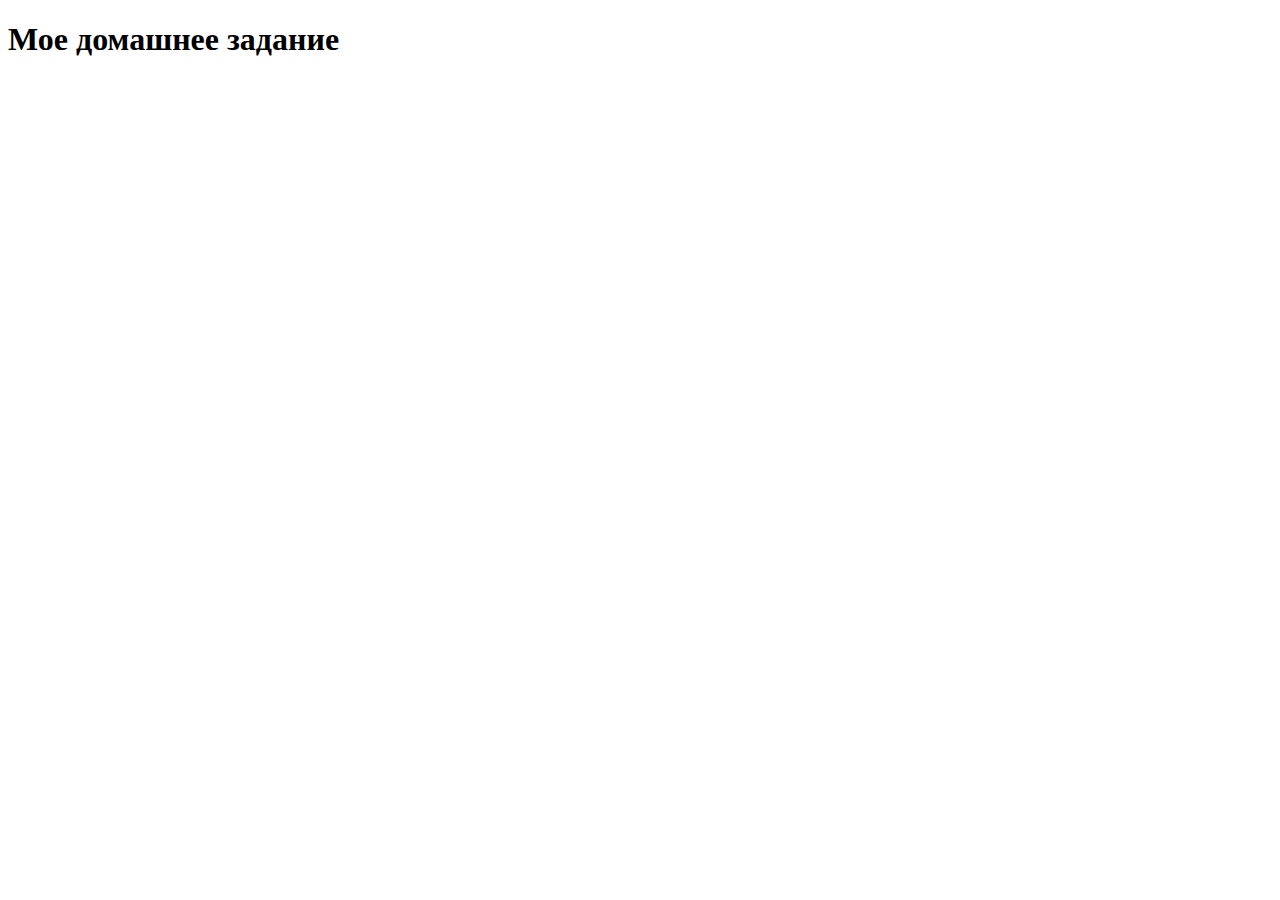
<file: lesson_3/src/index.html>
<!DOCTYPE html>
<html lang="en">
<head>
    <meta charset="UTF-8">
    <meta name="viewport" content="width=device-width, initial-scale=1.0">
    <meta http-equiv="X-UA-Compatible" content="ie=edge">
    <title>Document</title>
</head>
<body>
    <h1>Мое домашнее задание</h1>
</body>
</html>
</file>
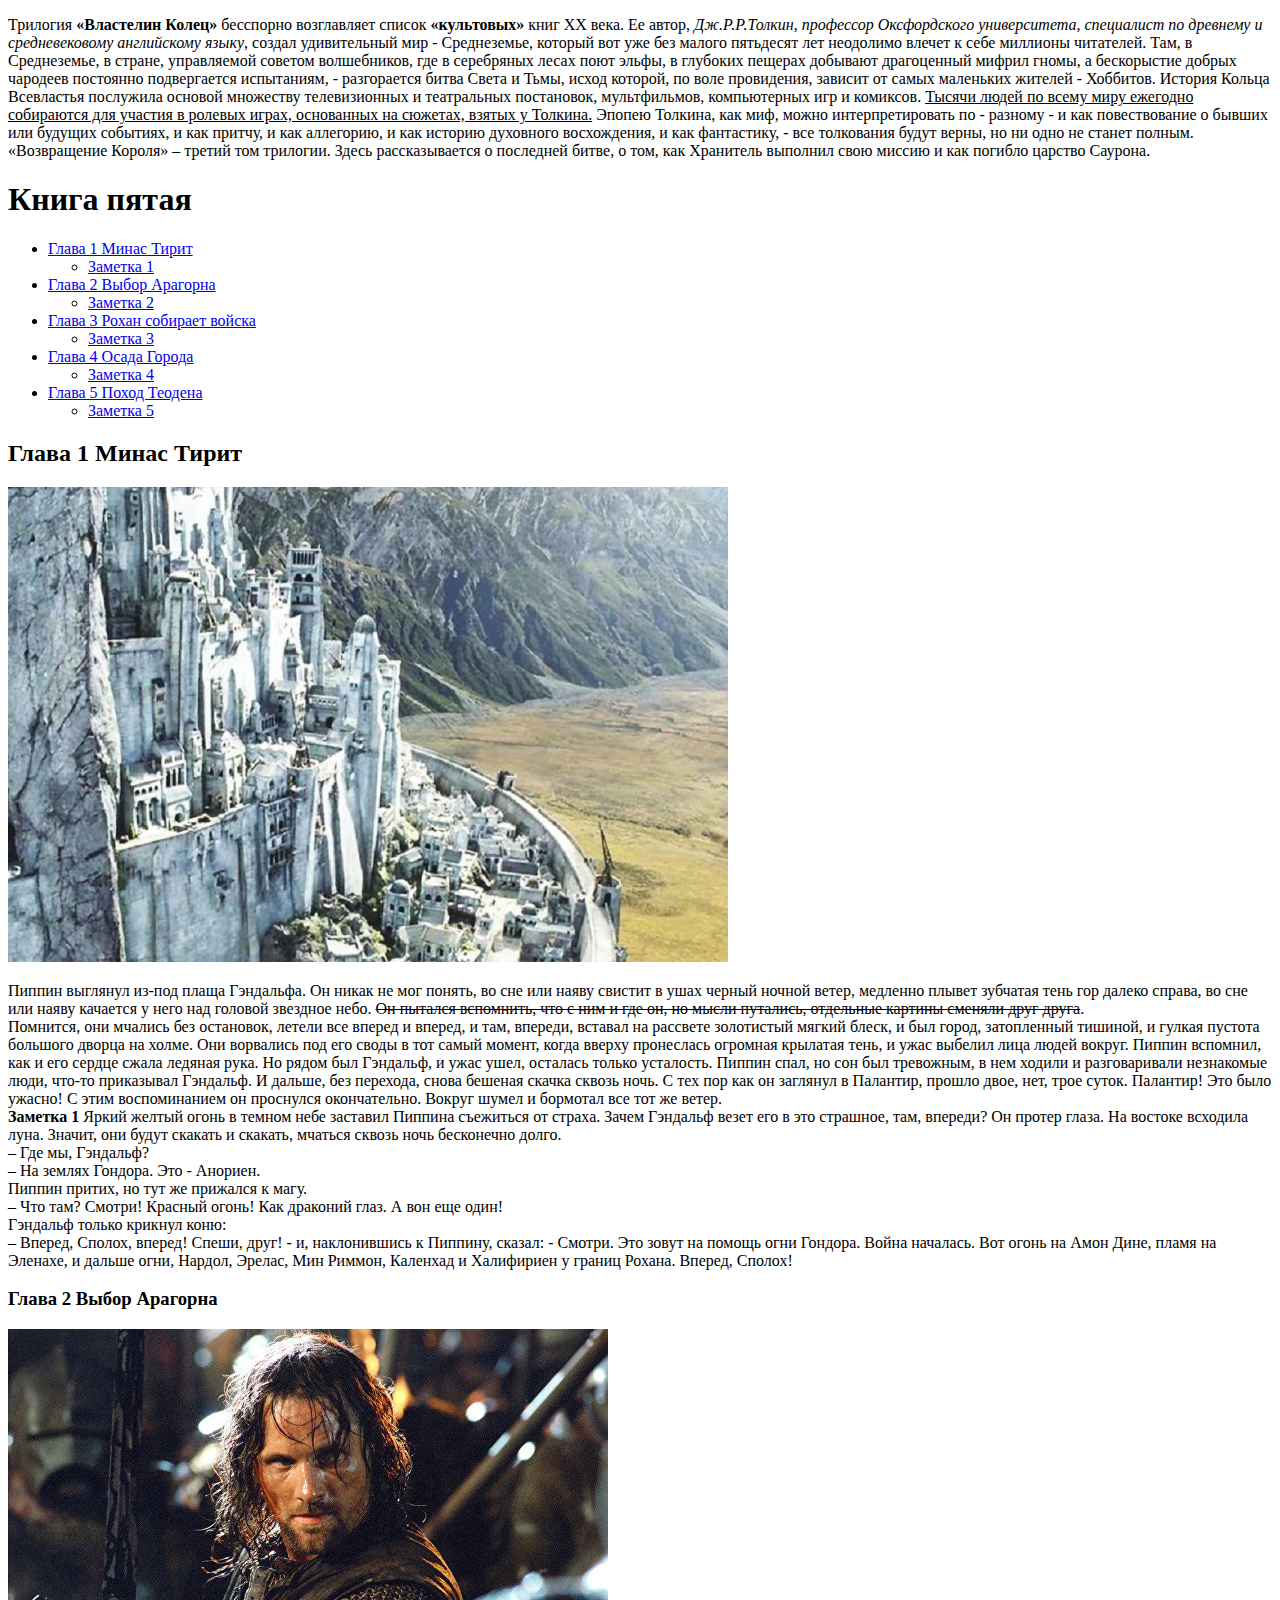
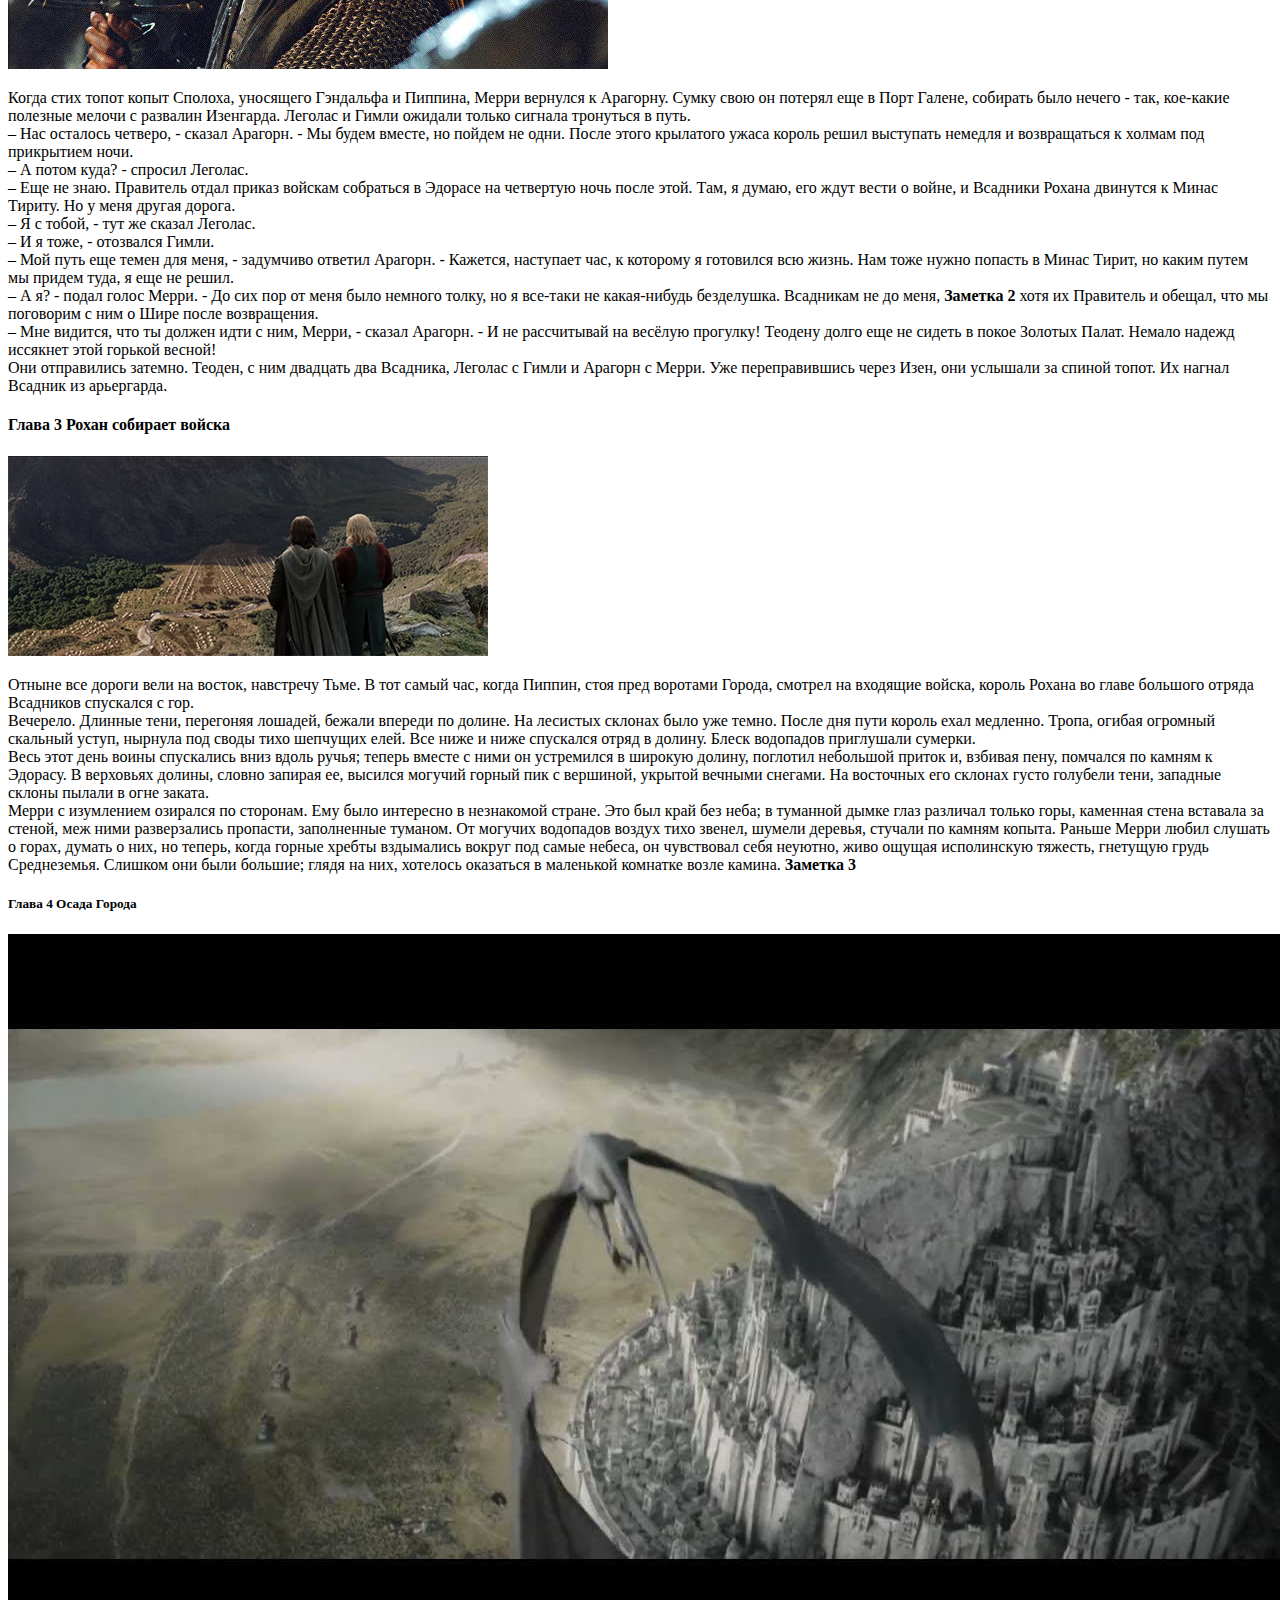
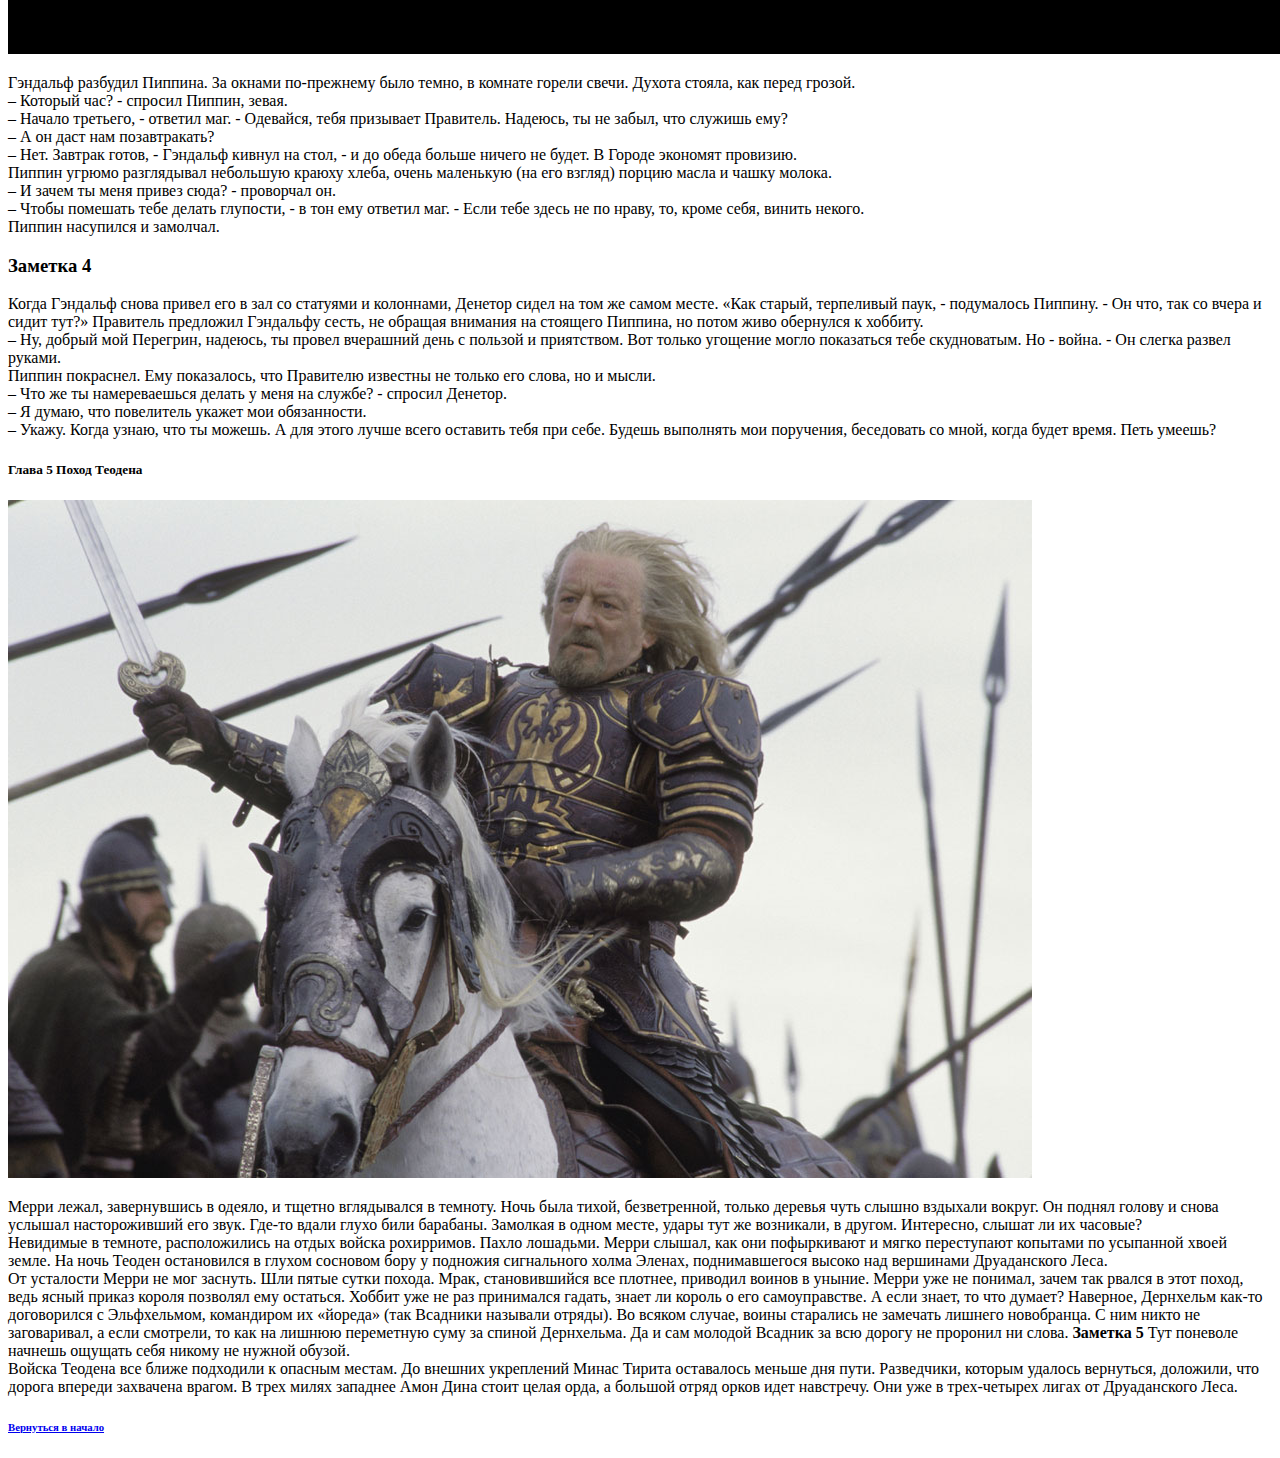
<file: lesson_4/lesson_4_hard/src/index.html>
<!DOCTYPE html>
<html lang="ru">

<head>
  <meta charset="UTF-8">
  <meta name="viewport" content="width=device-width, initial-scale=1.0">
  <meta http-equiv="X-UA-Compatible" content="ie=edge">
  <title>Урок №4</title>
</head>

<body>
  <p id="start">Трилогия <b>«Властелин Колец»</b> бесспорно возглавляет список <b>«культовых»</b> книг XX века. Ее автор,
    <i>Дж.Р.Р.Толкин,
      профессор Оксфордского университета, специалист по древнему и средневековому английскому языку</i>, создал
    удивительный
    мир - Среднеземье, который вот уже без малого пятьдесят лет неодолимо влечет к себе миллионы читателей. Там, в
    Среднеземье, в стране, управляемой советом волшебников, где в серебряных лесах поют эльфы, в глубоких пещерах
    добывают драгоценный мифрил гномы, а бескорыстие добрых чародеев постоянно подвергается испытаниям, - разгорается
    битва Света и Тьмы, исход которой, по воле провидения, зависит от самых маленьких жителей - Хоббитов. История Кольца
    Всевластья послужила основой множеству телевизионных и театральных постановок, мультфильмов, компьютерных игр и
    комиксов. <u>Тысячи людей по всему миру ежегодно собираются для участия в ролевых играх, основанных на сюжетах,
      взятых
      у Толкина.</u> Эпопею Толкина, как миф, можно интерпретировать по - разному - и как повествование о бывших или
    будущих
    событиях, и как притчу, и как аллегорию, и как историю духовного восхождения, и как фантастику, - все толкования
    будут верны, но ни одно не станет полным. «Возвращение Короля» – третий том трилогии. Здесь рассказывается о
    последней битве, о том, как Хранитель выполнил свою миссию и как погибло царство Саурона.</p>

  <h1>Книга пятая</h1>

  <ul>
    <li><a href="#chapter_1">Глава 1 Минас Тирит</a>
      <ul>
        <li><a href="#note_1">Заметка 1</a></li>
      </ul>
    </li>
    <li><a href="#chapter_2">Глава 2 Выбор Арагорна</a>
      <ul>
        <li><a href="#note_2">Заметка 2</a></li>
      </ul>
    </li>
    <li><a href="#chapter_3">Глава 3 Рохан собирает войска</a>
      <ul>
        <li><a href="#note_3">Заметка 3</a></li>
      </ul>
    </li>
    <li><a href="#chapter_4">Глава 4 Осада Города</a>
      <ul>
        <li><a href="#note_4">Заметка 4</a></li>
      </ul>
    </li>
    <li><a href="#chapter_5">Глава 5 Поход Теодена</a>
      <ul>
        <li><a href="#note_5">Заметка 5</a></li>
      </ul>
    </li>
  </ul>

  <h2 id="chapter_1">Глава 1 Минас Тирит</h2>
  <img src="img/Minas-Tirith.jpg" alt="Минас Тирит">

  <p>Пиппин выглянул из-под плаща Гэндальфа. Он никак не мог понять, во сне или наяву свистит в ушах черный ночной
    ветер, медленно плывет зубчатая тень гор далеко справа, во сне или наяву качается у него над головой звездное
    небо.
    <s>Он пытался вспомнить, что с ним и где он, но мысли путались, отдельные картины сменяли друг друга</s>.<br>
    Помнится, они мчались без остановок, летели все вперед и вперед, и там, впереди, вставал на рассвете золотистый
    мягкий блеск, и был город, затопленный тишиной, и гулкая пустота большого дворца на холме. Они ворвались под его
    своды в тот самый момент, когда вверху пронеслась огромная крылатая тень, и ужас выбелил лица людей вокруг. Пиппин
    вспомнил, как и его сердце сжала ледяная рука. Но рядом был Гэндальф, и ужас ушел, осталась только усталость.
    Пиппин
    спал, но сон был тревожным, в нем ходили и разговаривали незнакомые люди, что-то приказывал Гэндальф. И дальше,
    без
    перехода, снова бешеная скачка сквозь ночь. С тех пор как он заглянул в Палантир, прошло двое, нет, трое суток.
    Палантир! Это было ужасно! С этим воспоминанием он проснулся окончательно. Вокруг шумел и бормотал все тот же
    ветер.<br>
    <strong id="note_1">Заметка 1</strong> Яркий желтый огонь в темном небе заставил Пиппина съежиться от страха. Зачем Гэндальф
    везет его
    в это
    страшное, там, впереди? Он протер глаза. На востоке всходила луна. Значит, они будут скакать и скакать, мчаться
    сквозь ночь бесконечно долго.<br>
    – Где мы, Гэндальф?<br>
    – На землях Гондора. Это - Анориен. <br>
    Пиппин притих, но тут же прижался к магу. <br>
    – Что там? Смотри! Красный огонь! Как драконий глаз. А вон еще один! <br>
    Гэндальф только крикнул коню: <br>
    – Вперед, Сполох, вперед! Спеши, друг! - и, наклонившись к Пиппину, сказал: - Смотри. Это зовут на помощь огни
    Гондора. Война началась. Вот огонь на Амон Дине, пламя на Эленахе, и дальше огни, Нардол, Эрелас, Мин Риммон,
    Каленхад и Халифириен у границ Рохана. Вперед, Сполох!
  </p>

  <h3 id="chapter_2">Глава 2 Выбор Арагорна</h3>
  <img src="img/Aragorn.jpg" alt="Арагорн">
  <p>Когда стих топот копыт Сполоха, уносящего Гэндальфа и Пиппина, Мерри вернулся к Арагорну. Сумку свою он потерял еще
    в Порт Галене, собирать было нечего - так, кое-какие полезные мелочи с развалин Изенгарда. Леголас и Гимли ожидали
    только сигнала тронуться в путь.<br>
    – Нас осталось четверо, - сказал Арагорн. - Мы будем вместе, но пойдем не одни. После этого крылатого ужаса король
    решил выступать немедля и возвращаться к холмам под прикрытием ночи.<br>
    – А потом куда? - спросил Леголас. <br>– Еще не знаю. Правитель отдал приказ войскам собраться в Эдорасе на
    четвертую ночь после этой. Там, я думаю, его ждут вести о войне, и Всадники Рохана двинутся к Минас Тириту. Но у
    меня другая дорога. <br>– Я с тобой, - тут же сказал Леголас. <br>– И я тоже, - отозвался Гимли. <br>– Мой путь еще
    темен для меня, - задумчиво ответил Арагорн. - Кажется, наступает час, к которому я готовился всю жизнь. Нам тоже
    нужно попасть в Минас Тирит, но каким путем мы придем туда, я еще не решил. <br>– А я? - подал голос Мерри. - До сих
    пор от меня было немного толку, но я все-таки не какая-нибудь безделушка. Всадникам не до меня, <strong id="note_2">Заметка
      2</strong>
    хотя их Правитель и обещал, что мы поговорим с ним о Шире после возвращения. <br>– Мне видится, что ты должен идти с
    ним, Мерри, - сказал Арагорн. - И не рассчитывай на весёлую прогулку! Теодену долго еще не сидеть в покое Золотых
    Палат. Немало надежд иссякнет этой горькой весной! <br>Они отправились затемно. Теоден, с ним двадцать два Всадника,
    Леголас с Гимли и Арагорн с Мерри. Уже переправившись через Изен, они услышали за спиной топот. Их нагнал Всадник из
    арьергарда.</p>

  <h4 id="chapter_3">Глава 3 Рохан собирает войска</h4>
  <img src="img/rohan.jpg" alt="Рохан собирает войска">
  <p>Отныне все дороги вели на восток, навстречу Тьме. В тот самый час, когда Пиппин, стоя пред воротами Города, смотрел
    на входящие войска, король Рохана во главе большого отряда Всадников спускался с гор. <br>Вечерело. Длинные тени,
    перегоняя лошадей, бежали впереди по долине. На лесистых склонах было уже темно. После дня пути король ехал
    медленно. Тропа, огибая огромный скальный уступ, нырнула под своды тихо шепчущих елей. Все ниже и ниже спускался
    отряд в долину. Блеск водопадов приглушали сумерки. <br> Весь этот день воины спускались вниз вдоль ручья; теперь
    вместе с ними он устремился в широкую долину, поглотил небольшой приток и, взбивая пену, помчался по камням к
    Эдорасу. В верховьях долины, словно запирая ее, высился могучий горный пик с вершиной, укрытой вечными снегами. На
    восточных его склонах густо голубели тени, западные склоны пылали в огне заката. <br>Мерри с изумлением озирался по
    сторонам. Ему было интересно в незнакомой стране. Это был край без неба; в туманной дымке глаз различал только горы,
    каменная стена вставала за стеной, меж ними разверзались пропасти, заполненные туманом. От могучих водопадов воздух
    тихо звенел, шумели деревья, стучали по камням копыта. Раньше Мерри любил слушать о горах, думать о них, но теперь,
    когда горные хребты вздымались вокруг под самые небеса, он чувствовал себя неуютно, живо ощущая исполинскую тяжесть,
    гнетущую грудь Среднеземья. Слишком они были большие; глядя на них, хотелось оказаться в маленькой комнатке возле
    камина. <strong id="note_3">Заметка 3</strong></p>

  <h5 id="chapter_4">Глава 4 Осада Города</h5>
  <img src="img/siege.jpg" alt="">
  <p>Гэндальф разбудил Пиппина. За окнами по-прежнему было темно, в комнате горели свечи. Духота стояла, как перед
    грозой. <br>– Который час? - спросил Пиппин, зевая. <br>– Начало третьего, - ответил маг. - Одевайся, тебя призывает
    Правитель. Надеюсь, ты не забыл, что служишь ему? <br>– А он даст нам позавтракать?<br>– Нет. Завтрак готов, -
    Гэндальф кивнул на стол, - и до обеда больше ничего не будет. В Городе экономят провизию. <br>Пиппин угрюмо
    разглядывал небольшую краюху хлеба, очень маленькую (на его взгляд) порцию масла и чашку молока. <br>– И зачем ты
    меня привез сюда? - проворчал он. <br>– Чтобы помешать тебе делать глупости, - в тон ему ответил маг. - Если тебе
    здесь не по нраву, то, кроме себя, винить некого. <br>Пиппин насупился и замолчал.</p>
  <h3 id="note_4">Заметка 4</h3>
  <p>Когда Гэндальф снова привел его в зал со статуями и колоннами, Денетор сидел на том же самом месте. «Как старый,
    терпеливый паук, - подумалось Пиппину. - Он что, так со вчера и сидит тут?» Правитель предложил Гэндальфу сесть, не
    обращая внимания на стоящего Пиппина, но потом живо обернулся к хоббиту. <br>– Ну, добрый мой Перегрин, надеюсь, ты
    провел вчерашний день с пользой и приятством. Вот только угощение могло показаться тебе скудноватым. Но - война. -
    Он слегка развел руками. <br>Пиппин покраснел. Ему показалось, что Правителю известны не только его слова, но и
    мысли. <br>– Что же ты намереваешься делать у меня на службе? - спросил Денетор. <br>– Я думаю, что повелитель
    укажет мои обязанности. <br>– Укажу. Когда узнаю, что ты можешь. А для этого лучше всего оставить тебя при себе.
    Будешь выполнять мои поручения, беседовать со мной, когда будет время. Петь умеешь?</p>

  <h5 id="chapter_5">Глава 5 Поход Теодена</h5>
  <img src="img/teoden.jpg" alt="Теоден">
  <p>Мерри лежал, завернувшись в одеяло, и тщетно вглядывался в темноту. Ночь была тихой, безветренной, только деревья
    чуть слышно вздыхали вокруг. Он поднял голову и снова услышал настороживший его звук. Где-то вдали глухо били
    барабаны. Замолкая в одном месте, удары тут же возникали, в другом. Интересно, слышат ли их часовые?<br>Невидимые в
    темноте, расположились на отдых войска рохирримов. Пахло лошадьми. Мерри слышал, как они пофыркивают и мягко
    переступают копытами по усыпанной хвоей земле. На ночь Теоден остановился в глухом сосновом бору у подножия
    сигнального холма Эленах, поднимавшегося высоко над вершинами Друаданского Леса. <br>От усталости Мерри не мог
    заснуть. Шли пятые сутки похода. Мрак, становившийся все плотнее, приводил воинов в уныние. Мерри уже не понимал,
    зачем так рвался в этот поход, ведь ясный приказ короля позволял ему остаться. Хоббит уже не раз принимался гадать,
    знает ли король о его самоуправстве. А если знает, то что думает? Наверное, Дернхельм как-то договорился с
    Эльфхельмом, командиром их «йореда» (так Всадники называли отряды). Во всяком случае, воины старались не замечать
    лишнего новобранца. С ним никто не заговаривал, а если смотрели, то как на лишнюю переметную суму за спиной
    Дернхельма. Да и сам молодой Всадник за всю дорогу не проронил ни слова. <strong id="note_5">Заметка 5</strong> Тут поневоле
    начнешь ощущать себя никому не нужной обузой. <br>Войска Теодена все ближе подходили к опасным местам. До внешних
    укреплений Минас Тирита оставалось меньше дня пути. Разведчики, которым удалось вернуться, доложили, что дорога
    впереди захвачена врагом. В трех милях западнее Амон Дина стоит целая орда, а большой отряд орков идет навстречу.
    Они уже в трех-четырех лигах от Друаданского Леса.</p>

  <h6><a href="#start">Вернуться в начало</a></h6>

</body>

</html>
</file>
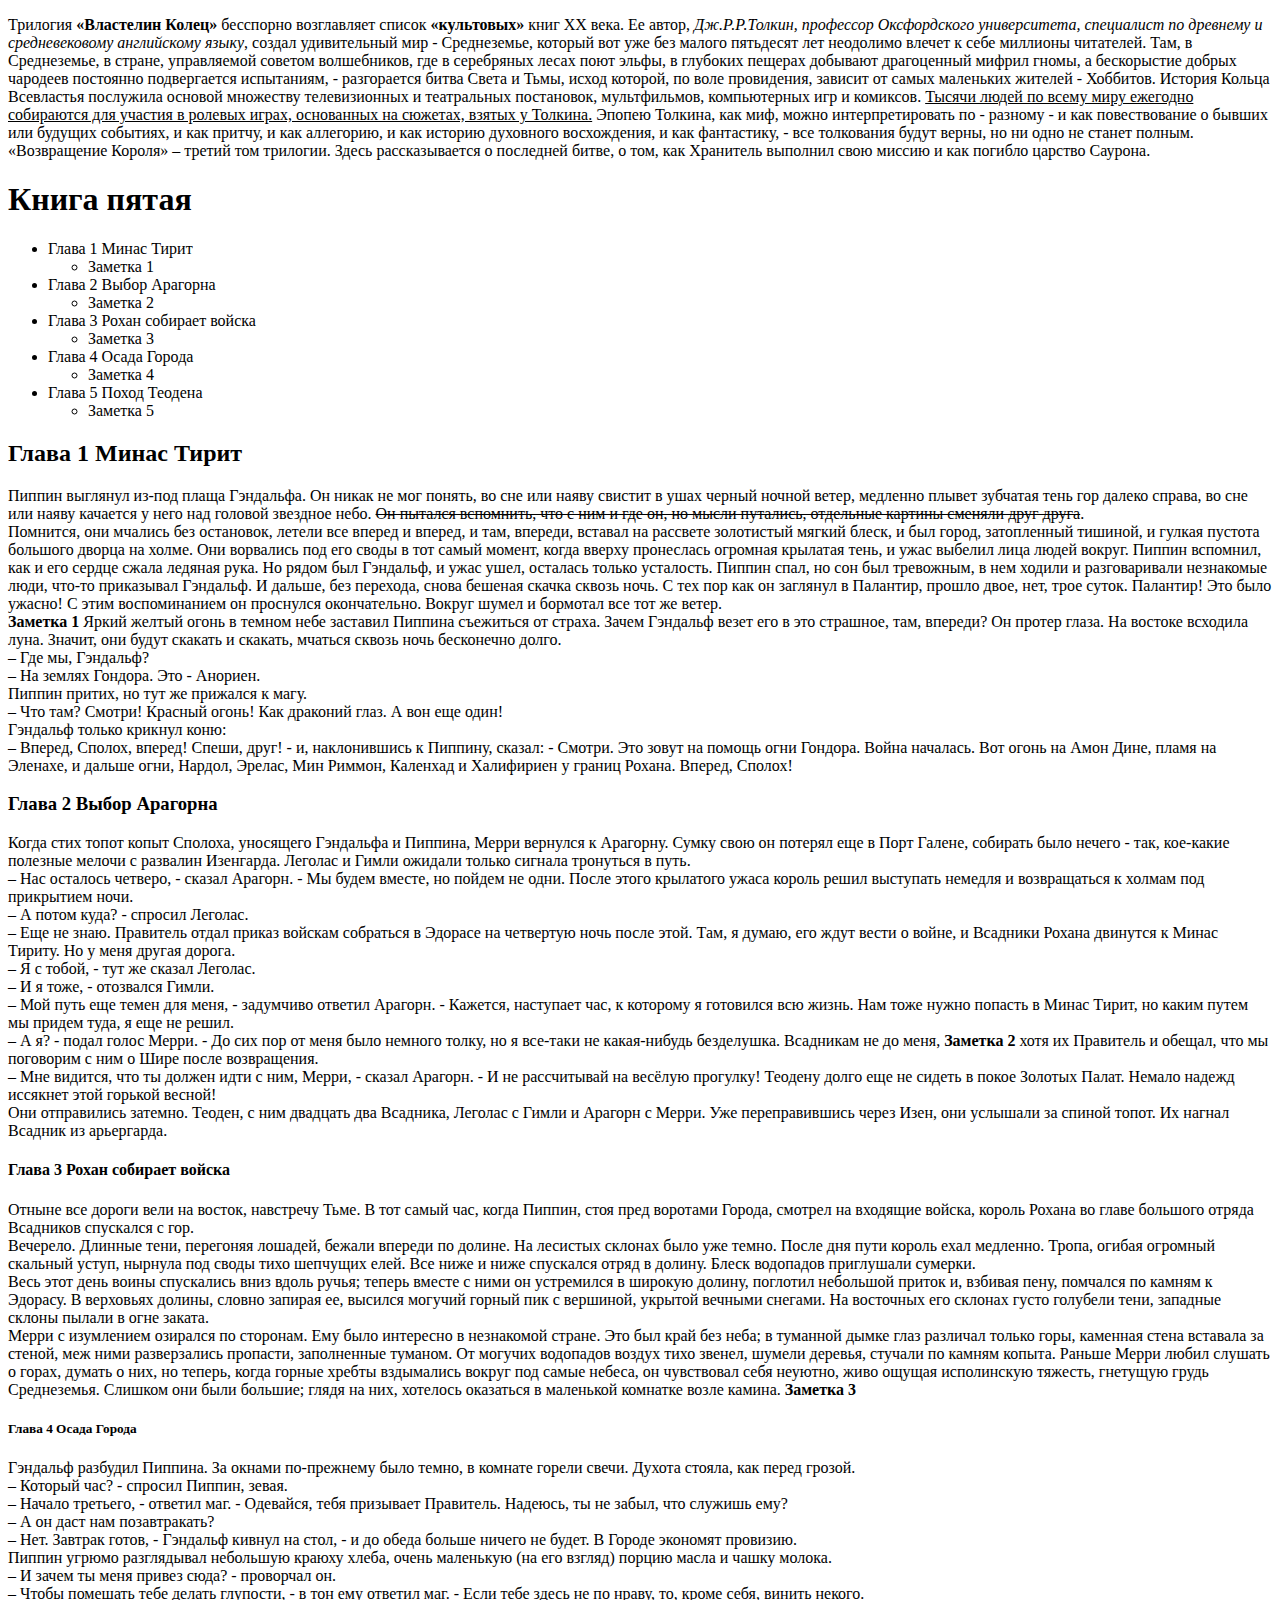
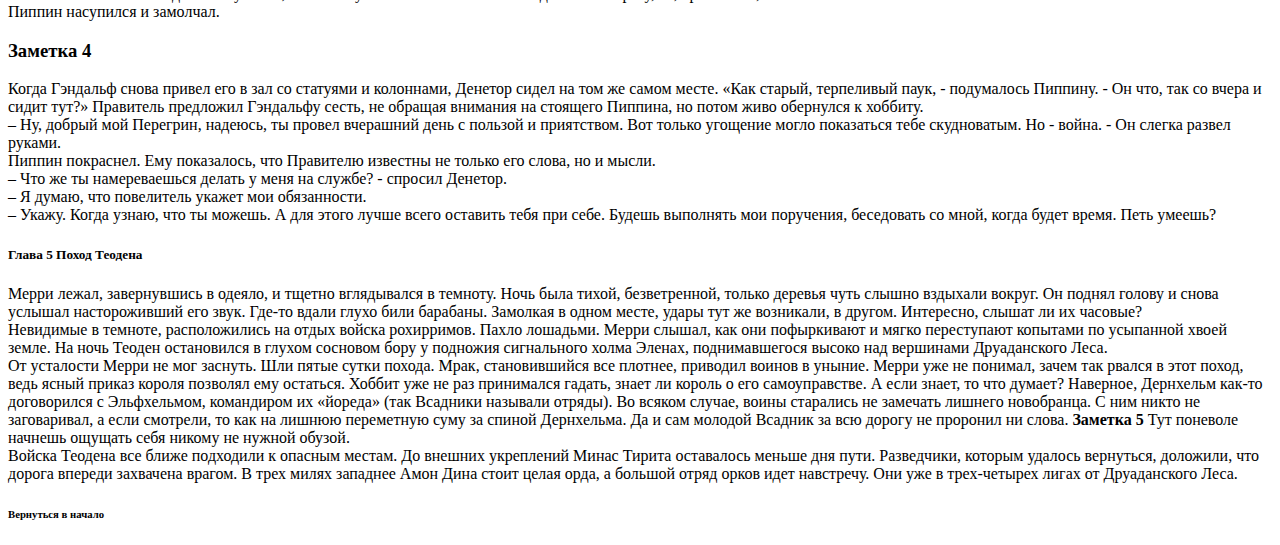
<file: lesson_4/lesson_4_main/src/index.html>
<!DOCTYPE html>
<html lang="ru">

<head>
  <meta charset="UTF-8">
  <meta name="viewport" content="width=device-width, initial-scale=1.0">
  <meta http-equiv="X-UA-Compatible" content="ie=edge">
  <title>Урок №4</title>
</head>

<body>
  <p>Трилогия <b>«Властелин Колец»</b> бесспорно возглавляет список <b>«культовых»</b> книг XX века. Ее автор,
    <i>Дж.Р.Р.Толкин,
      профессор Оксфордского университета, специалист по древнему и средневековому английскому языку</i>, создал
    удивительный
    мир - Среднеземье, который вот уже без малого пятьдесят лет неодолимо влечет к себе миллионы читателей. Там, в
    Среднеземье, в стране, управляемой советом волшебников, где в серебряных лесах поют эльфы, в глубоких пещерах
    добывают драгоценный мифрил гномы, а бескорыстие добрых чародеев постоянно подвергается испытаниям, - разгорается
    битва Света и Тьмы, исход которой, по воле провидения, зависит от самых маленьких жителей - Хоббитов. История Кольца
    Всевластья послужила основой множеству телевизионных и театральных постановок, мультфильмов, компьютерных игр и
    комиксов. <u>Тысячи людей по всему миру ежегодно собираются для участия в ролевых играх, основанных на сюжетах,
      взятых
      у Толкина.</u> Эпопею Толкина, как миф, можно интерпретировать по - разному - и как повествование о бывших или
    будущих
    событиях, и как притчу, и как аллегорию, и как историю духовного восхождения, и как фантастику, - все толкования
    будут верны, но ни одно не станет полным. «Возвращение Короля» – третий том трилогии. Здесь рассказывается о
    последней битве, о том, как Хранитель выполнил свою миссию и как погибло царство Саурона.</p>

  <h1>Книга пятая</h1>

  <ul>
    <li>Глава 1 Минас Тирит
      <ul>
        <li>Заметка 1</li>
      </ul>
    </li>
    <li>Глава 2 Выбор Арагорна
      <ul>
        <li>Заметка 2</li>
      </ul>
    </li>
    <li>Глава 3 Рохан собирает войска
      <ul>
        <li>Заметка 3</li>
      </ul>
    </li>
    <li>Глава 4 Осада Города
      <ul>
        <li>Заметка 4</li>
      </ul>
    </li>
    <li>Глава 5 Поход Теодена
      <ul>
        <li>Заметка 5</li>
      </ul>
    </li>
  </ul>

  <h2>Глава 1 Минас Тирит</h2>

  <p>Пиппин выглянул из-под плаща Гэндальфа. Он никак не мог понять, во сне или наяву свистит в ушах черный ночной
    ветер, медленно плывет зубчатая тень гор далеко справа, во сне или наяву качается у него над головой звездное
    небо.
    <s>Он пытался вспомнить, что с ним и где он, но мысли путались, отдельные картины сменяли друг друга</s>.<br>
    Помнится, они мчались без остановок, летели все вперед и вперед, и там, впереди, вставал на рассвете золотистый
    мягкий блеск, и был город, затопленный тишиной, и гулкая пустота большого дворца на холме. Они ворвались под его
    своды в тот самый момент, когда вверху пронеслась огромная крылатая тень, и ужас выбелил лица людей вокруг. Пиппин
    вспомнил, как и его сердце сжала ледяная рука. Но рядом был Гэндальф, и ужас ушел, осталась только усталость.
    Пиппин
    спал, но сон был тревожным, в нем ходили и разговаривали незнакомые люди, что-то приказывал Гэндальф. И дальше,
    без
    перехода, снова бешеная скачка сквозь ночь. С тех пор как он заглянул в Палантир, прошло двое, нет, трое суток.
    Палантир! Это было ужасно! С этим воспоминанием он проснулся окончательно. Вокруг шумел и бормотал все тот же
    ветер.<br>
    <strong>Заметка 1</strong> Яркий желтый огонь в темном небе заставил Пиппина съежиться от страха. Зачем Гэндальф
    везет его
    в это
    страшное, там, впереди? Он протер глаза. На востоке всходила луна. Значит, они будут скакать и скакать, мчаться
    сквозь ночь бесконечно долго.<br>
    – Где мы, Гэндальф?<br>
    – На землях Гондора. Это - Анориен. <br>
    Пиппин притих, но тут же прижался к магу. <br>
    – Что там? Смотри! Красный огонь! Как драконий глаз. А вон еще один! <br>
    Гэндальф только крикнул коню: <br>
    – Вперед, Сполох, вперед! Спеши, друг! - и, наклонившись к Пиппину, сказал: - Смотри. Это зовут на помощь огни
    Гондора. Война началась. Вот огонь на Амон Дине, пламя на Эленахе, и дальше огни, Нардол, Эрелас, Мин Риммон,
    Каленхад и Халифириен у границ Рохана. Вперед, Сполох!
  </p>

  <h3>Глава 2 Выбор Арагорна</h3>
  <p>Когда стих топот копыт Сполоха, уносящего Гэндальфа и Пиппина, Мерри вернулся к Арагорну. Сумку свою он потерял еще
    в Порт Галене, собирать было нечего - так, кое-какие полезные мелочи с развалин Изенгарда. Леголас и Гимли ожидали
    только сигнала тронуться в путь.<br>
    – Нас осталось четверо, - сказал Арагорн. - Мы будем вместе, но пойдем не одни. После этого крылатого ужаса король
    решил выступать немедля и возвращаться к холмам под прикрытием ночи.<br>
    – А потом куда? - спросил Леголас. <br>– Еще не знаю. Правитель отдал приказ войскам собраться в Эдорасе на
    четвертую ночь после этой. Там, я думаю, его ждут вести о войне, и Всадники Рохана двинутся к Минас Тириту. Но у
    меня другая дорога. <br>– Я с тобой, - тут же сказал Леголас. <br>– И я тоже, - отозвался Гимли. <br>– Мой путь еще
    темен для меня, - задумчиво ответил Арагорн. - Кажется, наступает час, к которому я готовился всю жизнь. Нам тоже
    нужно попасть в Минас Тирит, но каким путем мы придем туда, я еще не решил. <br>– А я? - подал голос Мерри. - До сих
    пор от меня было немного толку, но я все-таки не какая-нибудь безделушка. Всадникам не до меня, <strong>Заметка
      2</strong>
    хотя их Правитель и обещал, что мы поговорим с ним о Шире после возвращения. <br>– Мне видится, что ты должен идти с
    ним, Мерри, - сказал Арагорн. - И не рассчитывай на весёлую прогулку! Теодену долго еще не сидеть в покое Золотых
    Палат. Немало надежд иссякнет этой горькой весной! <br>Они отправились затемно. Теоден, с ним двадцать два Всадника,
    Леголас с Гимли и Арагорн с Мерри. Уже переправившись через Изен, они услышали за спиной топот. Их нагнал Всадник из
    арьергарда.</p>

  <h4>Глава 3 Рохан собирает войска</h4>
  <p>Отныне все дороги вели на восток, навстречу Тьме. В тот самый час, когда Пиппин, стоя пред воротами Города, смотрел
    на входящие войска, король Рохана во главе большого отряда Всадников спускался с гор. <br>Вечерело. Длинные тени,
    перегоняя лошадей, бежали впереди по долине. На лесистых склонах было уже темно. После дня пути король ехал
    медленно. Тропа, огибая огромный скальный уступ, нырнула под своды тихо шепчущих елей. Все ниже и ниже спускался
    отряд в долину. Блеск водопадов приглушали сумерки. <br> Весь этот день воины спускались вниз вдоль ручья; теперь
    вместе с ними он устремился в широкую долину, поглотил небольшой приток и, взбивая пену, помчался по камням к
    Эдорасу. В верховьях долины, словно запирая ее, высился могучий горный пик с вершиной, укрытой вечными снегами. На
    восточных его склонах густо голубели тени, западные склоны пылали в огне заката. <br>Мерри с изумлением озирался по
    сторонам. Ему было интересно в незнакомой стране. Это был край без неба; в туманной дымке глаз различал только горы,
    каменная стена вставала за стеной, меж ними разверзались пропасти, заполненные туманом. От могучих водопадов воздух
    тихо звенел, шумели деревья, стучали по камням копыта. Раньше Мерри любил слушать о горах, думать о них, но теперь,
    когда горные хребты вздымались вокруг под самые небеса, он чувствовал себя неуютно, живо ощущая исполинскую тяжесть,
    гнетущую грудь Среднеземья. Слишком они были большие; глядя на них, хотелось оказаться в маленькой комнатке возле
    камина. <strong>Заметка 3</strong></p>

  <h5>Глава 4 Осада Города</h5>
  <p>Гэндальф разбудил Пиппина. За окнами по-прежнему было темно, в комнате горели свечи. Духота стояла, как перед
    грозой. <br>– Который час? - спросил Пиппин, зевая. <br>– Начало третьего, - ответил маг. - Одевайся, тебя призывает
    Правитель. Надеюсь, ты не забыл, что служишь ему? <br>– А он даст нам позавтракать?<br>– Нет. Завтрак готов, -
    Гэндальф кивнул на стол, - и до обеда больше ничего не будет. В Городе экономят провизию. <br>Пиппин угрюмо
    разглядывал небольшую краюху хлеба, очень маленькую (на его взгляд) порцию масла и чашку молока. <br>– И зачем ты
    меня привез сюда? - проворчал он. <br>– Чтобы помешать тебе делать глупости, - в тон ему ответил маг. - Если тебе
    здесь не по нраву, то, кроме себя, винить некого. <br>Пиппин насупился и замолчал.</p>
  <h3>Заметка 4</h3>
  <p>Когда Гэндальф снова привел его в зал со статуями и колоннами, Денетор сидел на том же самом месте. «Как старый,
    терпеливый паук, - подумалось Пиппину. - Он что, так со вчера и сидит тут?» Правитель предложил Гэндальфу сесть, не
    обращая внимания на стоящего Пиппина, но потом живо обернулся к хоббиту. <br>– Ну, добрый мой Перегрин, надеюсь, ты
    провел вчерашний день с пользой и приятством. Вот только угощение могло показаться тебе скудноватым. Но - война. -
    Он слегка развел руками. <br>Пиппин покраснел. Ему показалось, что Правителю известны не только его слова, но и
    мысли. <br>– Что же ты намереваешься делать у меня на службе? - спросил Денетор. <br>– Я думаю, что повелитель
    укажет мои обязанности. <br>– Укажу. Когда узнаю, что ты можешь. А для этого лучше всего оставить тебя при себе.
    Будешь выполнять мои поручения, беседовать со мной, когда будет время. Петь умеешь?</p>

  <h5>Глава 5 Поход Теодена</h5>
  <p>Мерри лежал, завернувшись в одеяло, и тщетно вглядывался в темноту. Ночь была тихой, безветренной, только деревья
    чуть слышно вздыхали вокруг. Он поднял голову и снова услышал настороживший его звук. Где-то вдали глухо били
    барабаны. Замолкая в одном месте, удары тут же возникали, в другом. Интересно, слышат ли их часовые?<br>Невидимые в
    темноте, расположились на отдых войска рохирримов. Пахло лошадьми. Мерри слышал, как они пофыркивают и мягко
    переступают копытами по усыпанной хвоей земле. На ночь Теоден остановился в глухом сосновом бору у подножия
    сигнального холма Эленах, поднимавшегося высоко над вершинами Друаданского Леса. <br>От усталости Мерри не мог
    заснуть. Шли пятые сутки похода. Мрак, становившийся все плотнее, приводил воинов в уныние. Мерри уже не понимал,
    зачем так рвался в этот поход, ведь ясный приказ короля позволял ему остаться. Хоббит уже не раз принимался гадать,
    знает ли король о его самоуправстве. А если знает, то что думает? Наверное, Дернхельм как-то договорился с
    Эльфхельмом, командиром их «йореда» (так Всадники называли отряды). Во всяком случае, воины старались не замечать
    лишнего новобранца. С ним никто не заговаривал, а если смотрели, то как на лишнюю переметную суму за спиной
    Дернхельма. Да и сам молодой Всадник за всю дорогу не проронил ни слова. <strong>Заметка 5</strong> Тут поневоле
    начнешь ощущать себя никому не нужной обузой. <br>Войска Теодена все ближе подходили к опасным местам. До внешних
    укреплений Минас Тирита оставалось меньше дня пути. Разведчики, которым удалось вернуться, доложили, что дорога
    впереди захвачена врагом. В трех милях западнее Амон Дина стоит целая орда, а большой отряд орков идет навстречу.
    Они уже в трех-четырех лигах от Друаданского Леса.</p>

  <h6>Вернуться в начало</h6>

</body>

</html>
</file>
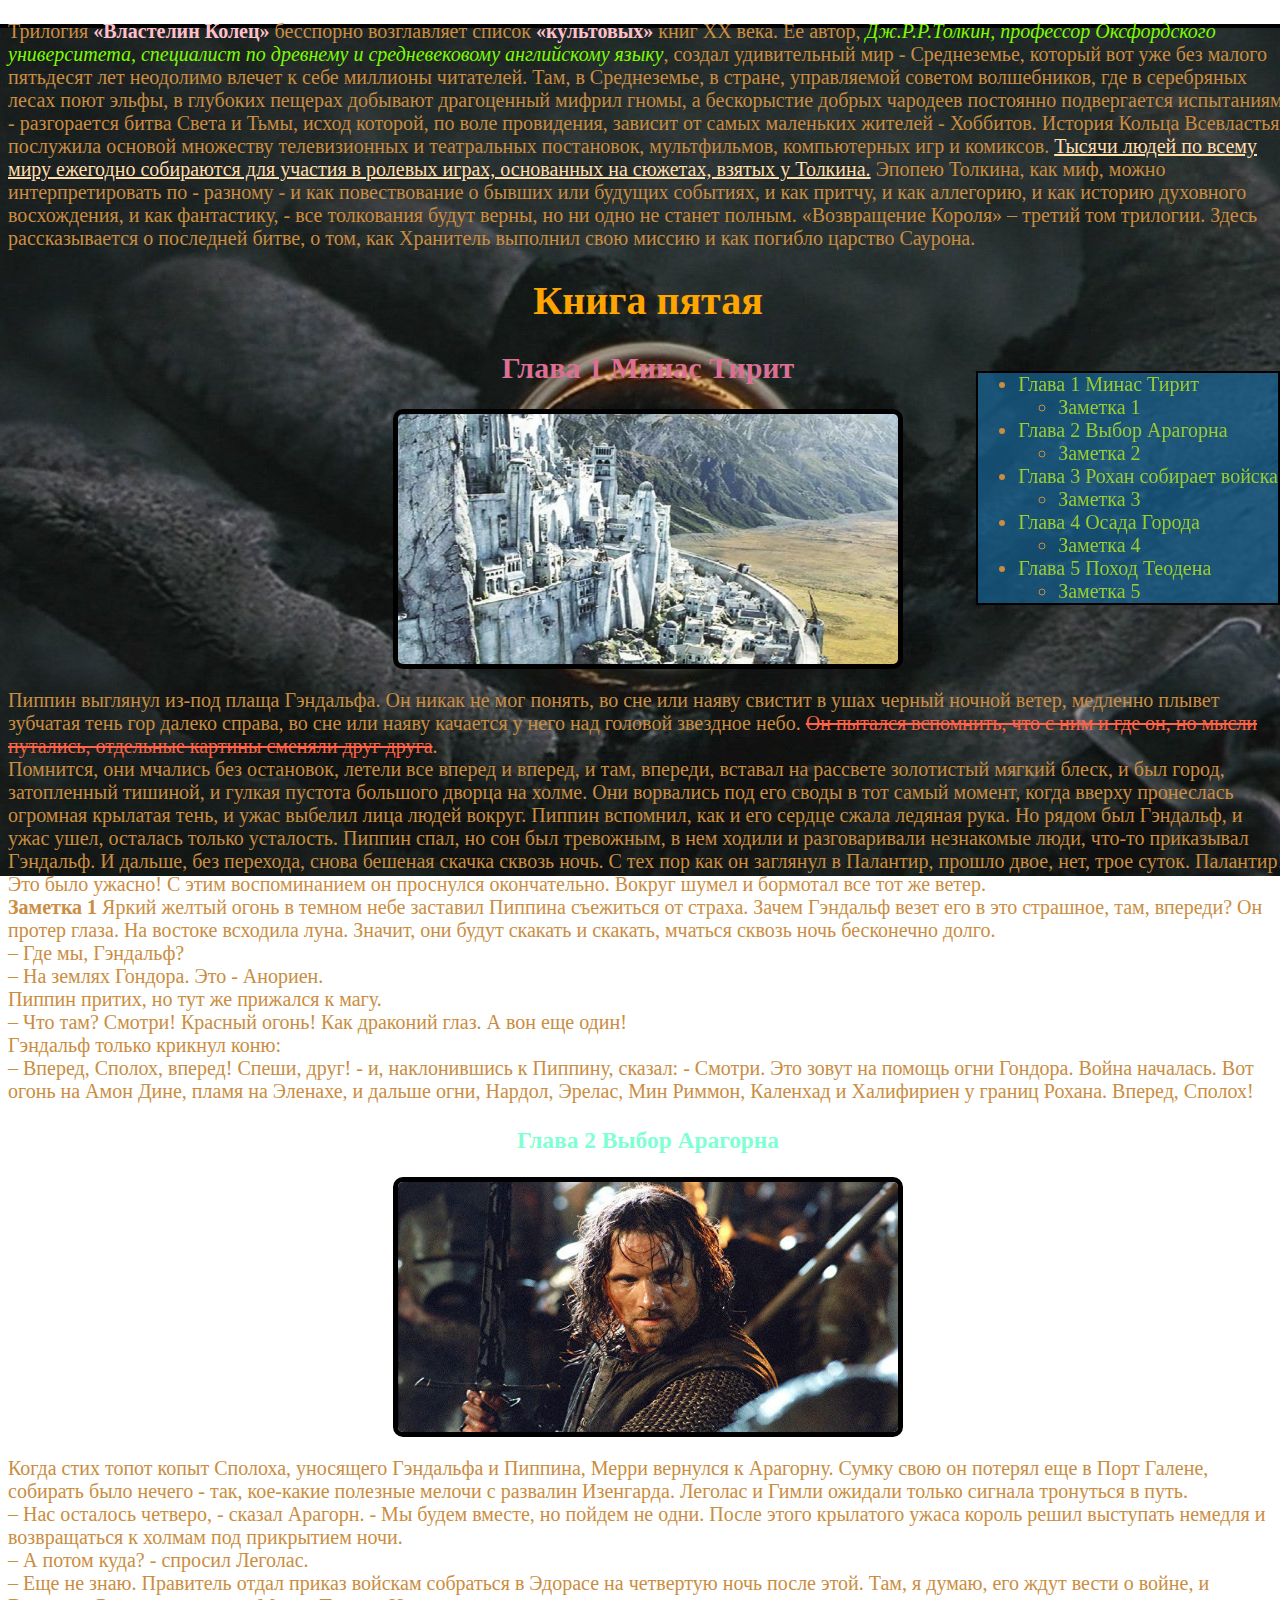
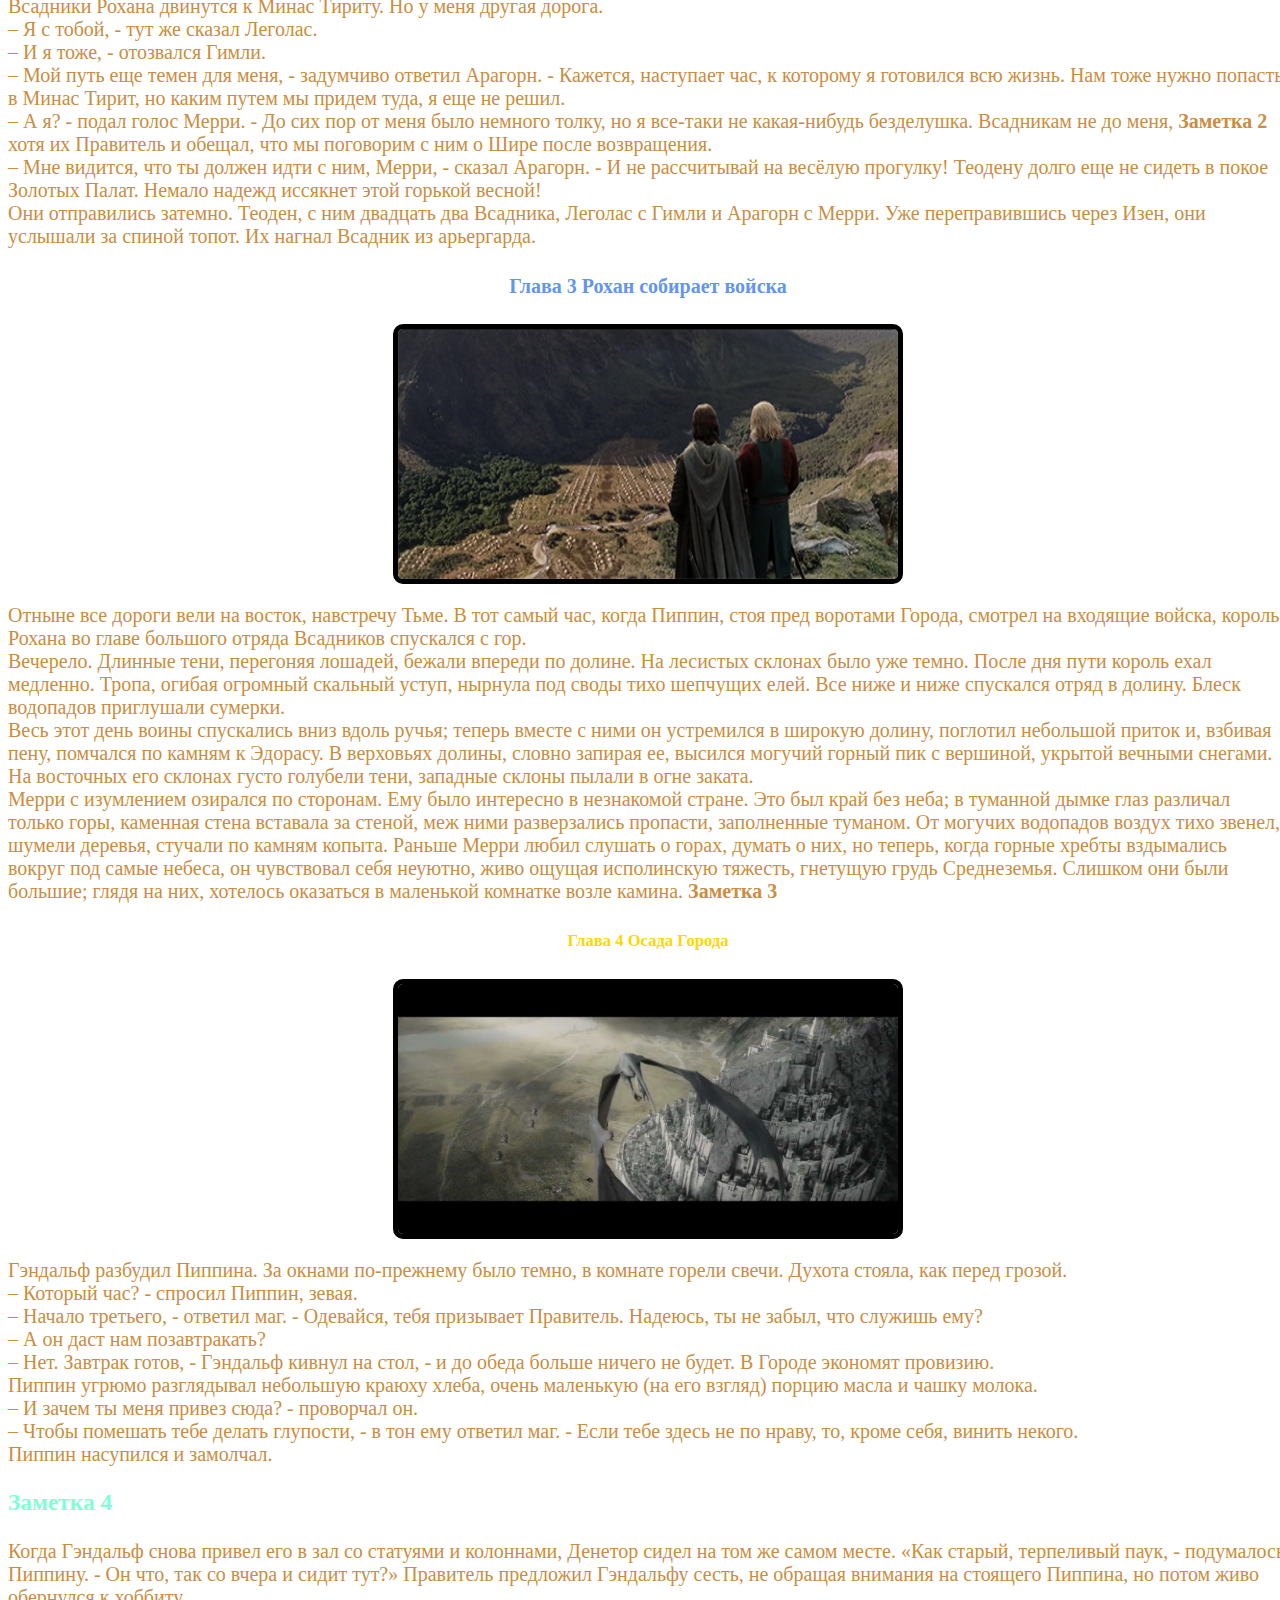
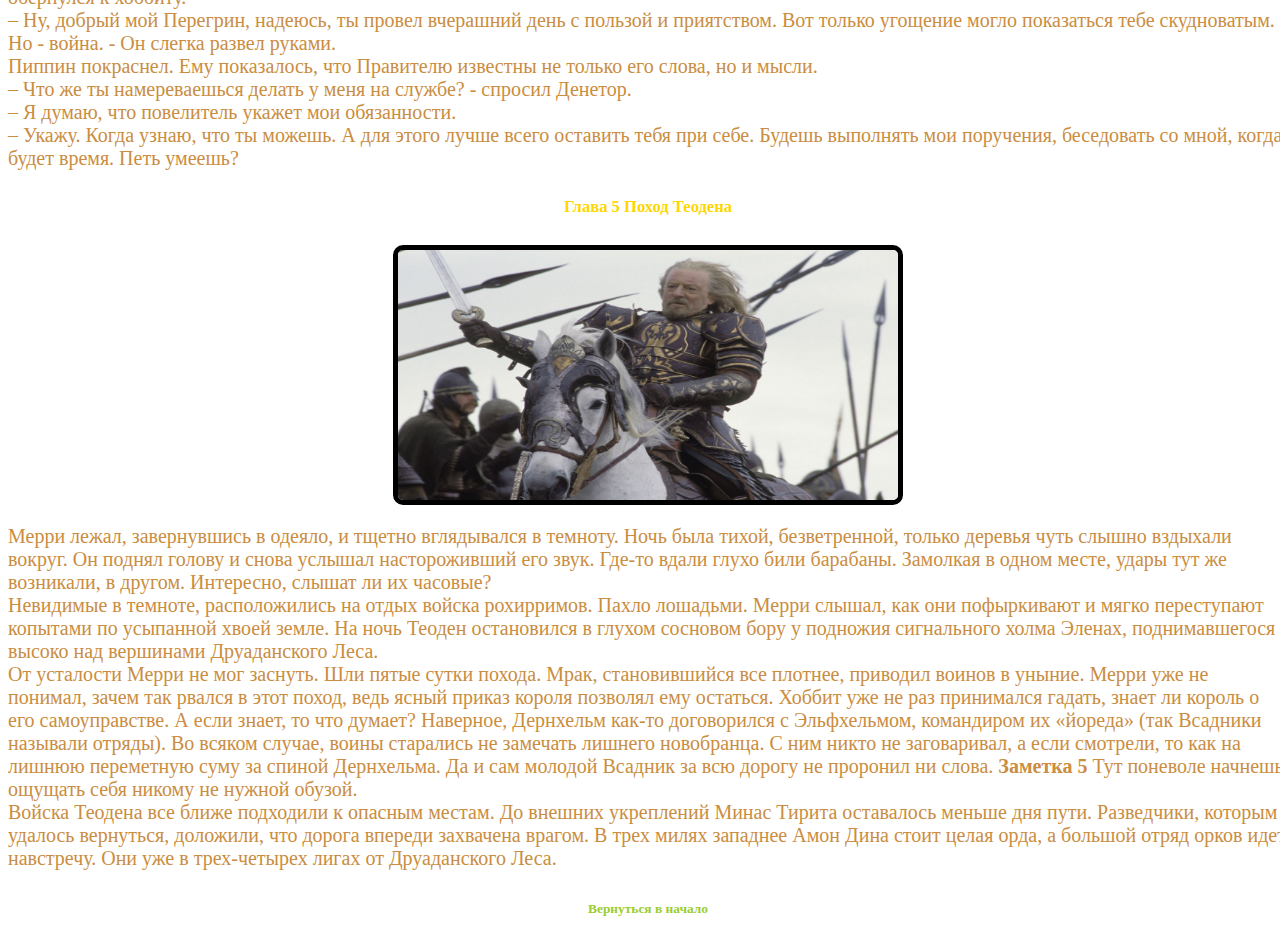
<file: lesson_5/hard/src/index.html>
<!DOCTYPE html>
<html lang="ru">

<head>
  <meta charset="UTF-8">
  <meta name="viewport" content="width=device-width, initial-scale=1.0">
  <meta http-equiv="X-UA-Compatible" content="ie=edge">
  <title>Урок №5(Усложненный)</title>
  <link rel="stylesheet" href="css/style.css">
</head>

<body>
  <p id="start">Трилогия <span class="bold">«Властелин Колец»</span> бесспорно возглавляет список <span
      class="bold">«культовых»</span> книг XX века. Ее автор,
    <span class="italic">Дж.Р.Р.Толкин,
      профессор Оксфордского университета, специалист по древнему и средневековому английскому языку</span>, создал
    удивительный
    мир - Среднеземье, который вот уже без малого пятьдесят лет неодолимо влечет к себе миллионы читателей. Там, в
    Среднеземье, в стране, управляемой советом волшебников, где в серебряных лесах поют эльфы, в глубоких пещерах
    добывают драгоценный мифрил гномы, а бескорыстие добрых чародеев постоянно подвергается испытаниям, - разгорается
    битва Света и Тьмы, исход которой, по воле провидения, зависит от самых маленьких жителей - Хоббитов. История Кольца
    Всевластья послужила основой множеству телевизионных и театральных постановок, мультфильмов, компьютерных игр и
    комиксов. <span class="under">Тысячи людей по всему миру ежегодно собираются для участия в ролевых играх, основанных
      на сюжетах,
      взятых
      у Толкина.</span> Эпопею Толкина, как миф, можно интерпретировать по - разному - и как повествование о бывших или
    будущих
    событиях, и как притчу, и как аллегорию, и как историю духовного восхождения, и как фантастику, - все толкования
    будут верны, но ни одно не станет полным. «Возвращение Короля» – третий том трилогии. Здесь рассказывается о
    последней битве, о том, как Хранитель выполнил свою миссию и как погибло царство Саурона.</p>

  <h1 class="title">Книга пятая</h1>

  <ul class="side-bar">
    <li><a href="#chapter_1">Глава 1 Минас Тирит</a>
      <ul>
        <li><a href="#note_1">Заметка 1</a></li>
      </ul>
    </li>
    <li><a href="#chapter_2">Глава 2 Выбор Арагорна</a>
      <ul>
        <li><a href="#note_2">Заметка 2</a></li>
      </ul>
    </li>
    <li><a href="#chapter_3">Глава 3 Рохан собирает войска</a>
      <ul>
        <li><a href="#note_3">Заметка 3</a></li>
      </ul>
    </li>
    <li><a href="#chapter_4">Глава 4 Осада Города</a>
      <ul>
        <li><a href="#note_4">Заметка 4</a></li>
      </ul>
    </li>
    <li><a href="#chapter_5">Глава 5 Поход Теодена</a>
      <ul>
        <li><a href="#note_5">Заметка 5</a></li>
      </ul>
    </li>
  </ul>

  <h2 class="title" id="chapter_1">Глава 1 Минас Тирит</h2>
  <img class="picture" src="img/Minas-Tirith.jpg" alt="Минас Тирит">

  <p>Пиппин выглянул из-под плаща Гэндальфа. Он никак не мог понять, во сне или наяву свистит в ушах черный ночной
    ветер, медленно плывет зубчатая тень гор далеко справа, во сне или наяву качается у него над головой звездное
    небо.
    <span class="strike">Он пытался вспомнить, что с ним и где он, но мысли путались, отдельные картины сменяли друг
      друга</span>.<br>
    Помнится, они мчались без остановок, летели все вперед и вперед, и там, впереди, вставал на рассвете золотистый
    мягкий блеск, и был город, затопленный тишиной, и гулкая пустота большого дворца на холме. Они ворвались под его
    своды в тот самый момент, когда вверху пронеслась огромная крылатая тень, и ужас выбелил лица людей вокруг. Пиппин
    вспомнил, как и его сердце сжала ледяная рука. Но рядом был Гэндальф, и ужас ушел, осталась только усталость.
    Пиппин
    спал, но сон был тревожным, в нем ходили и разговаривали незнакомые люди, что-то приказывал Гэндальф. И дальше,
    без
    перехода, снова бешеная скачка сквозь ночь. С тех пор как он заглянул в Палантир, прошло двое, нет, трое суток.
    Палантир! Это было ужасно! С этим воспоминанием он проснулся окончательно. Вокруг шумел и бормотал все тот же
    ветер.<br>
    <strong id="note_1">Заметка 1</strong> Яркий желтый огонь в темном небе заставил Пиппина съежиться от страха. Зачем
    Гэндальф
    везет его
    в это
    страшное, там, впереди? Он протер глаза. На востоке всходила луна. Значит, они будут скакать и скакать, мчаться
    сквозь ночь бесконечно долго.<br>
    – Где мы, Гэндальф?<br>
    – На землях Гондора. Это - Анориен. <br>
    Пиппин притих, но тут же прижался к магу. <br>
    – Что там? Смотри! Красный огонь! Как драконий глаз. А вон еще один! <br>
    Гэндальф только крикнул коню: <br>
    – Вперед, Сполох, вперед! Спеши, друг! - и, наклонившись к Пиппину, сказал: - Смотри. Это зовут на помощь огни
    Гондора. Война началась. Вот огонь на Амон Дине, пламя на Эленахе, и дальше огни, Нардол, Эрелас, Мин Риммон,
    Каленхад и Халифириен у границ Рохана. Вперед, Сполох!
  </p>

  <h3 class="title" id="chapter_2">Глава 2 Выбор Арагорна</h3>
  <img class="picture" src="img/Aragorn.jpg" alt="Арагорн">
  <p>Когда стих топот копыт Сполоха, уносящего Гэндальфа и Пиппина, Мерри вернулся к Арагорну. Сумку свою он потерял еще
    в Порт Галене, собирать было нечего - так, кое-какие полезные мелочи с развалин Изенгарда. Леголас и Гимли ожидали
    только сигнала тронуться в путь.<br>
    – Нас осталось четверо, - сказал Арагорн. - Мы будем вместе, но пойдем не одни. После этого крылатого ужаса король
    решил выступать немедля и возвращаться к холмам под прикрытием ночи.<br>
    – А потом куда? - спросил Леголас. <br>– Еще не знаю. Правитель отдал приказ войскам собраться в Эдорасе на
    четвертую ночь после этой. Там, я думаю, его ждут вести о войне, и Всадники Рохана двинутся к Минас Тириту. Но у
    меня другая дорога. <br>– Я с тобой, - тут же сказал Леголас. <br>– И я тоже, - отозвался Гимли. <br>– Мой путь еще
    темен для меня, - задумчиво ответил Арагорн. - Кажется, наступает час, к которому я готовился всю жизнь. Нам тоже
    нужно попасть в Минас Тирит, но каким путем мы придем туда, я еще не решил. <br>– А я? - подал голос Мерри. - До сих
    пор от меня было немного толку, но я все-таки не какая-нибудь безделушка. Всадникам не до меня, <strong
      id="note_2">Заметка
      2</strong>
    хотя их Правитель и обещал, что мы поговорим с ним о Шире после возвращения. <br>– Мне видится, что ты должен идти с
    ним, Мерри, - сказал Арагорн. - И не рассчитывай на весёлую прогулку! Теодену долго еще не сидеть в покое Золотых
    Палат. Немало надежд иссякнет этой горькой весной! <br>Они отправились затемно. Теоден, с ним двадцать два Всадника,
    Леголас с Гимли и Арагорн с Мерри. Уже переправившись через Изен, они услышали за спиной топот. Их нагнал Всадник из
    арьергарда.</p>

  <h4 class="title" id="chapter_3">Глава 3 Рохан собирает войска</h4>
  <img class="picture" src="img/rohan.jpg" alt="Рохан собирает войска">
  <p>Отныне все дороги вели на восток, навстречу Тьме. В тот самый час, когда Пиппин, стоя пред воротами Города, смотрел
    на входящие войска, король Рохана во главе большого отряда Всадников спускался с гор. <br>Вечерело. Длинные тени,
    перегоняя лошадей, бежали впереди по долине. На лесистых склонах было уже темно. После дня пути король ехал
    медленно. Тропа, огибая огромный скальный уступ, нырнула под своды тихо шепчущих елей. Все ниже и ниже спускался
    отряд в долину. Блеск водопадов приглушали сумерки. <br> Весь этот день воины спускались вниз вдоль ручья; теперь
    вместе с ними он устремился в широкую долину, поглотил небольшой приток и, взбивая пену, помчался по камням к
    Эдорасу. В верховьях долины, словно запирая ее, высился могучий горный пик с вершиной, укрытой вечными снегами. На
    восточных его склонах густо голубели тени, западные склоны пылали в огне заката. <br>Мерри с изумлением озирался по
    сторонам. Ему было интересно в незнакомой стране. Это был край без неба; в туманной дымке глаз различал только горы,
    каменная стена вставала за стеной, меж ними разверзались пропасти, заполненные туманом. От могучих водопадов воздух
    тихо звенел, шумели деревья, стучали по камням копыта. Раньше Мерри любил слушать о горах, думать о них, но теперь,
    когда горные хребты вздымались вокруг под самые небеса, он чувствовал себя неуютно, живо ощущая исполинскую тяжесть,
    гнетущую грудь Среднеземья. Слишком они были большие; глядя на них, хотелось оказаться в маленькой комнатке возле
    камина. <strong id="note_3">Заметка 3</strong></p>

  <h5 class="title" id="chapter_4">Глава 4 Осада Города</h5>
  <img class="picture" src="img/siege.jpg" alt="">
  <p>Гэндальф разбудил Пиппина. За окнами по-прежнему было темно, в комнате горели свечи. Духота стояла, как перед
    грозой. <br>– Который час? - спросил Пиппин, зевая. <br>– Начало третьего, - ответил маг. - Одевайся, тебя призывает
    Правитель. Надеюсь, ты не забыл, что служишь ему? <br>– А он даст нам позавтракать?<br>– Нет. Завтрак готов, -
    Гэндальф кивнул на стол, - и до обеда больше ничего не будет. В Городе экономят провизию. <br>Пиппин угрюмо
    разглядывал небольшую краюху хлеба, очень маленькую (на его взгляд) порцию масла и чашку молока. <br>– И зачем ты
    меня привез сюда? - проворчал он. <br>– Чтобы помешать тебе делать глупости, - в тон ему ответил маг. - Если тебе
    здесь не по нраву, то, кроме себя, винить некого. <br>Пиппин насупился и замолчал.</p>
  <h3 id="note_4">Заметка 4</h3>
  <p>Когда Гэндальф снова привел его в зал со статуями и колоннами, Денетор сидел на том же самом месте. «Как старый,
    терпеливый паук, - подумалось Пиппину. - Он что, так со вчера и сидит тут?» Правитель предложил Гэндальфу сесть, не
    обращая внимания на стоящего Пиппина, но потом живо обернулся к хоббиту. <br>– Ну, добрый мой Перегрин, надеюсь, ты
    провел вчерашний день с пользой и приятством. Вот только угощение могло показаться тебе скудноватым. Но - война. -
    Он слегка развел руками. <br>Пиппин покраснел. Ему показалось, что Правителю известны не только его слова, но и
    мысли. <br>– Что же ты намереваешься делать у меня на службе? - спросил Денетор. <br>– Я думаю, что повелитель
    укажет мои обязанности. <br>– Укажу. Когда узнаю, что ты можешь. А для этого лучше всего оставить тебя при себе.
    Будешь выполнять мои поручения, беседовать со мной, когда будет время. Петь умеешь?</p>

  <h5 class="title" id="chapter_5">Глава 5 Поход Теодена</h5>
  <img class="picture" src="img/teoden.jpg" alt="Теоден">
  <p>Мерри лежал, завернувшись в одеяло, и тщетно вглядывался в темноту. Ночь была тихой, безветренной, только деревья
    чуть слышно вздыхали вокруг. Он поднял голову и снова услышал настороживший его звук. Где-то вдали глухо били
    барабаны. Замолкая в одном месте, удары тут же возникали, в другом. Интересно, слышат ли их часовые?<br>Невидимые в
    темноте, расположились на отдых войска рохирримов. Пахло лошадьми. Мерри слышал, как они пофыркивают и мягко
    переступают копытами по усыпанной хвоей земле. На ночь Теоден остановился в глухом сосновом бору у подножия
    сигнального холма Эленах, поднимавшегося высоко над вершинами Друаданского Леса. <br>От усталости Мерри не мог
    заснуть. Шли пятые сутки похода. Мрак, становившийся все плотнее, приводил воинов в уныние. Мерри уже не понимал,
    зачем так рвался в этот поход, ведь ясный приказ короля позволял ему остаться. Хоббит уже не раз принимался гадать,
    знает ли король о его самоуправстве. А если знает, то что думает? Наверное, Дернхельм как-то договорился с
    Эльфхельмом, командиром их «йореда» (так Всадники называли отряды). Во всяком случае, воины старались не замечать
    лишнего новобранца. С ним никто не заговаривал, а если смотрели, то как на лишнюю переметную суму за спиной
    Дернхельма. Да и сам молодой Всадник за всю дорогу не проронил ни слова. <strong id="note_5">Заметка 5</strong> Тут
    поневоле
    начнешь ощущать себя никому не нужной обузой. <br>Войска Теодена все ближе подходили к опасным местам. До внешних
    укреплений Минас Тирита оставалось меньше дня пути. Разведчики, которым удалось вернуться, доложили, что дорога
    впереди захвачена врагом. В трех милях западнее Амон Дина стоит целая орда, а большой отряд орков идет навстречу.
    Они уже в трех-четырех лигах от Друаданского Леса.</p>

  <h6 class="title"><a href="#start">Вернуться в начало</a></h6>

</body>

</html>
</file>
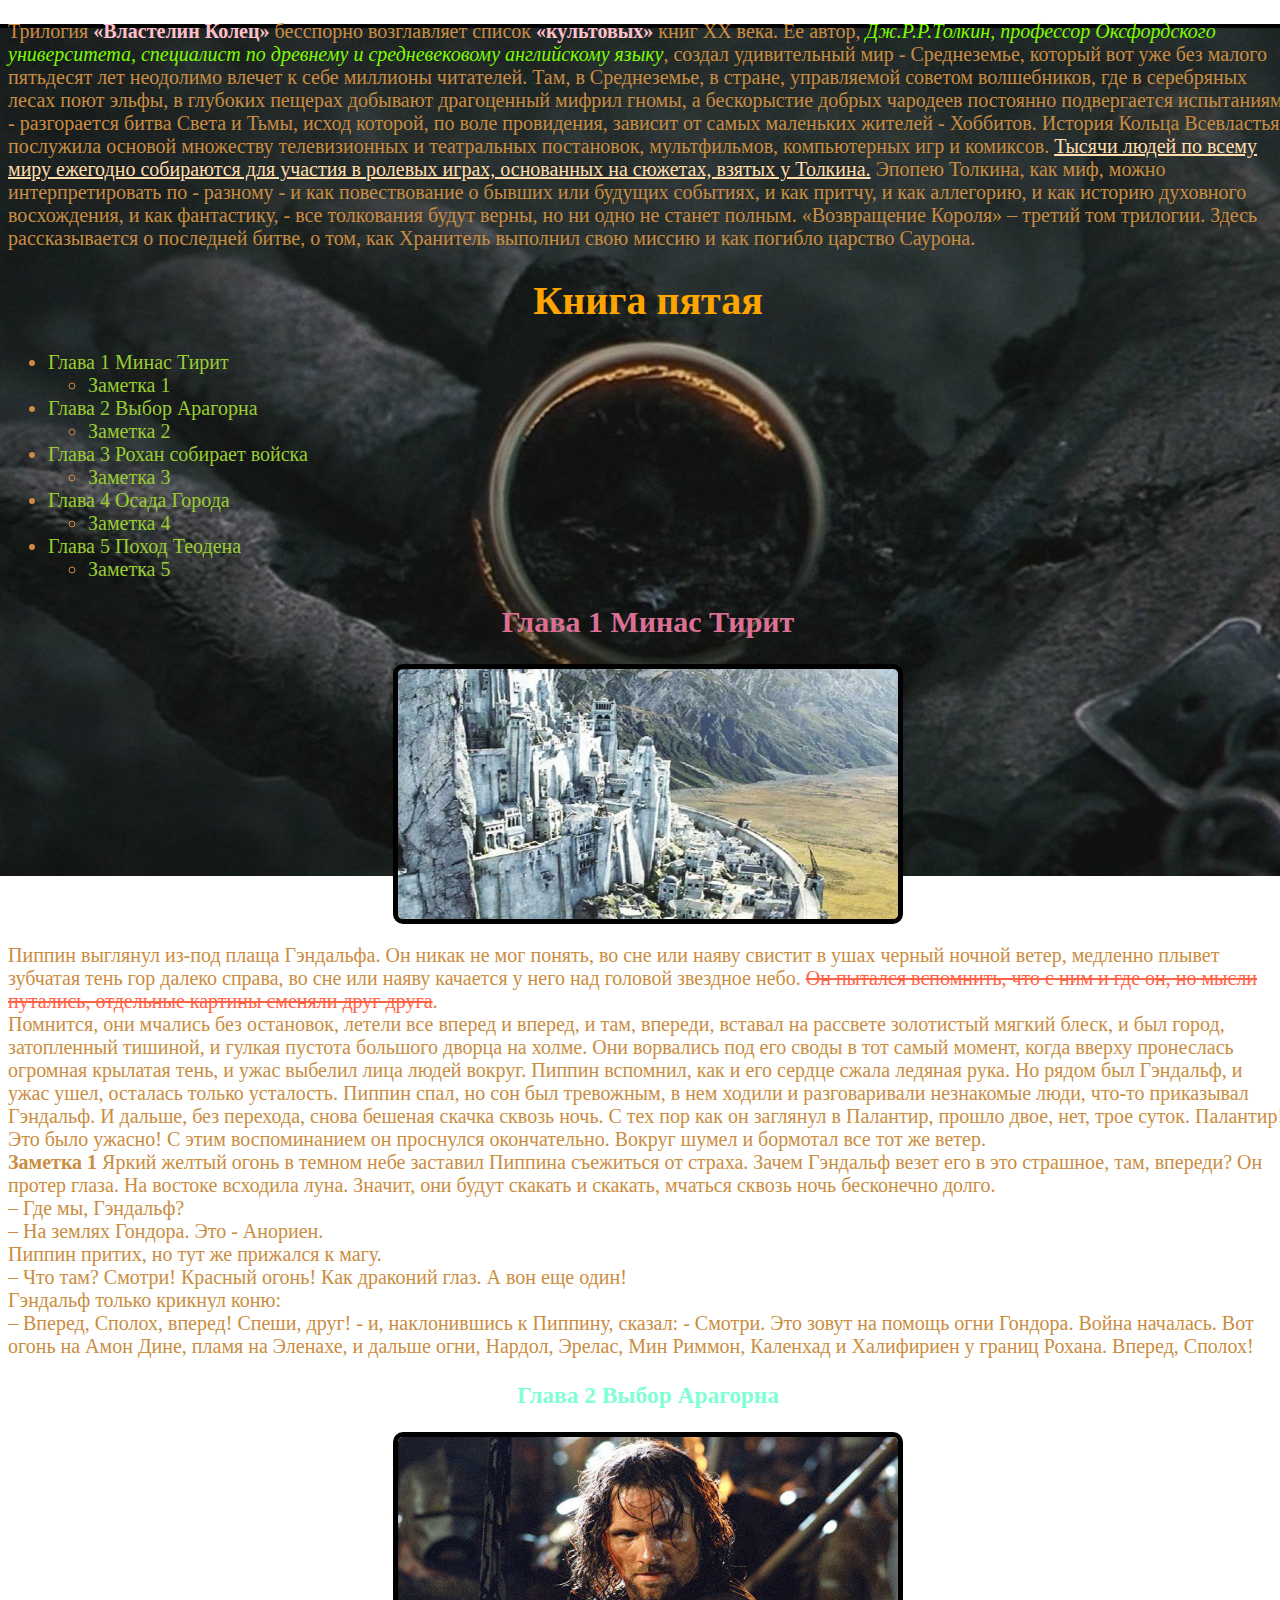
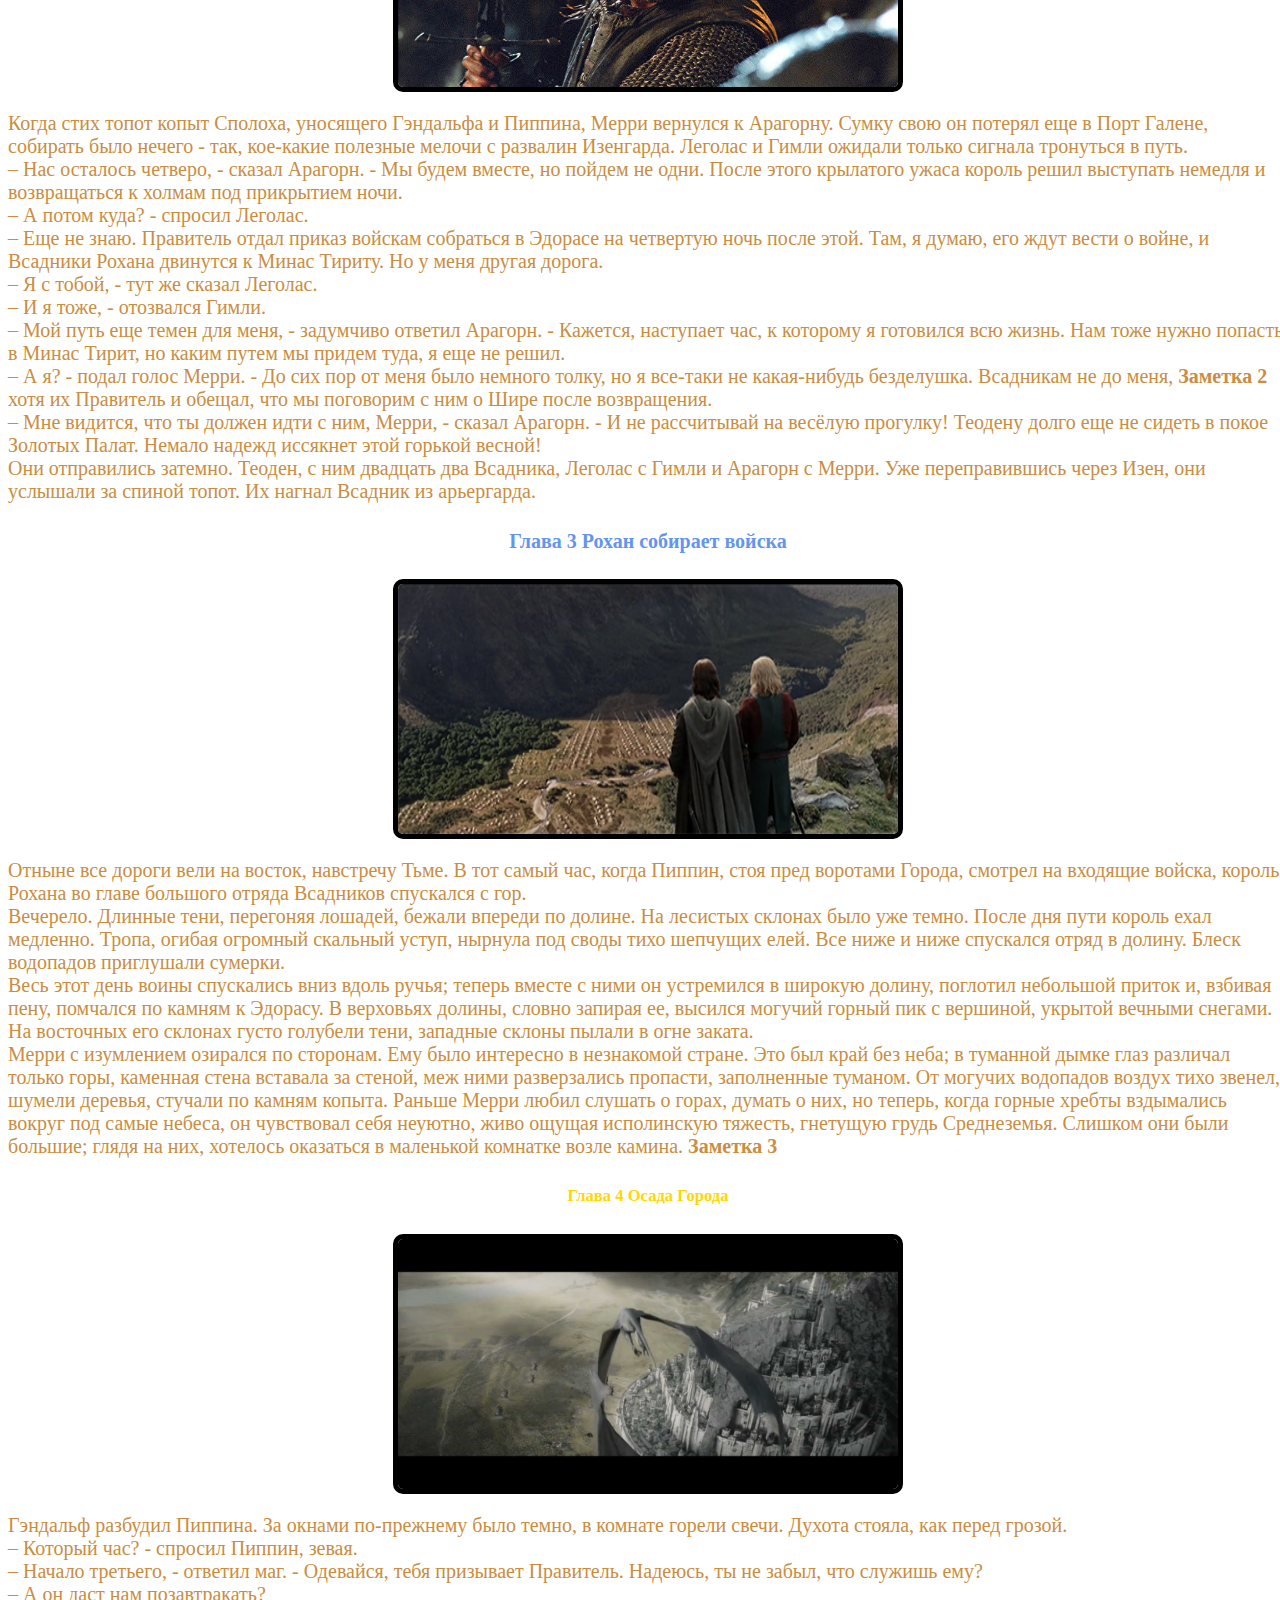
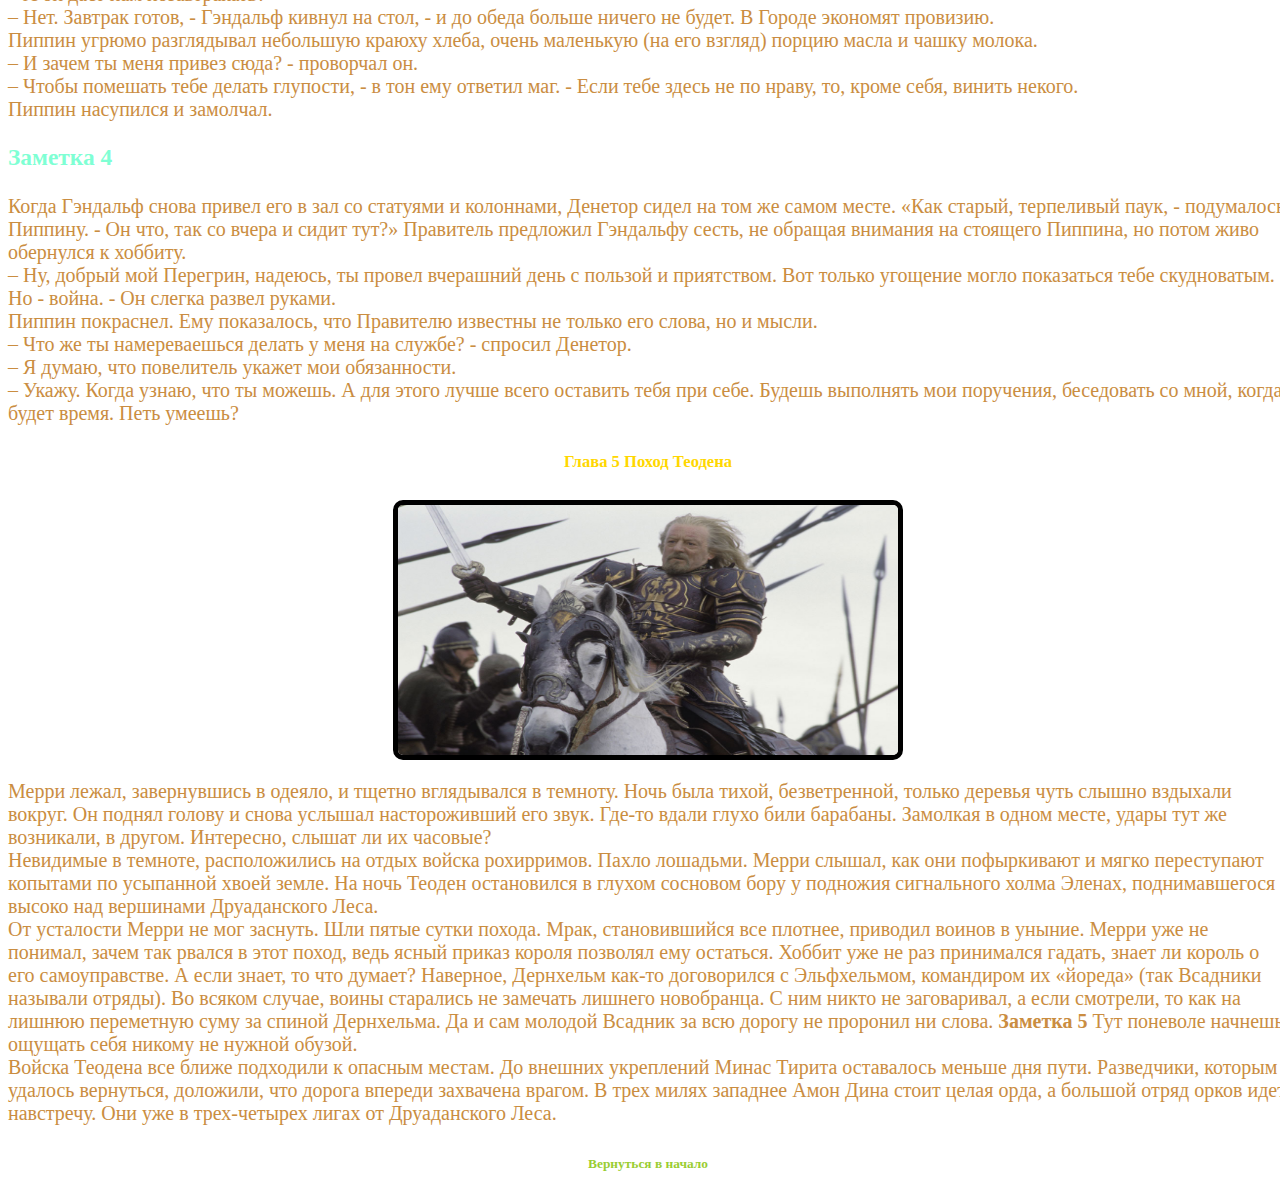
<file: lesson_5/main/src/index.html>
<!DOCTYPE html>
<html lang="ru">

<head>
  <meta charset="UTF-8">
  <meta name="viewport" content="width=device-width, initial-scale=1.0">
  <meta http-equiv="X-UA-Compatible" content="ie=edge">
  <title>Урок №5</title>
  <link rel="stylesheet" href="css/style.css">
</head>

<body>
  <p id="start">Трилогия <span class="bold">«Властелин Колец»</span> бесспорно возглавляет список <span
      class="bold">«культовых»</span> книг XX века. Ее автор,
    <span class="italic">Дж.Р.Р.Толкин,
      профессор Оксфордского университета, специалист по древнему и средневековому английскому языку</span>, создал
    удивительный
    мир - Среднеземье, который вот уже без малого пятьдесят лет неодолимо влечет к себе миллионы читателей. Там, в
    Среднеземье, в стране, управляемой советом волшебников, где в серебряных лесах поют эльфы, в глубоких пещерах
    добывают драгоценный мифрил гномы, а бескорыстие добрых чародеев постоянно подвергается испытаниям, - разгорается
    битва Света и Тьмы, исход которой, по воле провидения, зависит от самых маленьких жителей - Хоббитов. История Кольца
    Всевластья послужила основой множеству телевизионных и театральных постановок, мультфильмов, компьютерных игр и
    комиксов. <span class="under">Тысячи людей по всему миру ежегодно собираются для участия в ролевых играх, основанных
      на сюжетах,
      взятых
      у Толкина.</span> Эпопею Толкина, как миф, можно интерпретировать по - разному - и как повествование о бывших или
    будущих
    событиях, и как притчу, и как аллегорию, и как историю духовного восхождения, и как фантастику, - все толкования
    будут верны, но ни одно не станет полным. «Возвращение Короля» – третий том трилогии. Здесь рассказывается о
    последней битве, о том, как Хранитель выполнил свою миссию и как погибло царство Саурона.</p>

  <h1 class="title">Книга пятая</h1>

  <ul>
    <li><a href="#chapter_1">Глава 1 Минас Тирит</a>
      <ul>
        <li><a href="#note_1">Заметка 1</a></li>
      </ul>
    </li>
    <li><a href="#chapter_2">Глава 2 Выбор Арагорна</a>
      <ul>
        <li><a href="#note_2">Заметка 2</a></li>
      </ul>
    </li>
    <li><a href="#chapter_3">Глава 3 Рохан собирает войска</a>
      <ul>
        <li><a href="#note_3">Заметка 3</a></li>
      </ul>
    </li>
    <li><a href="#chapter_4">Глава 4 Осада Города</a>
      <ul>
        <li><a href="#note_4">Заметка 4</a></li>
      </ul>
    </li>
    <li><a href="#chapter_5">Глава 5 Поход Теодена</a>
      <ul>
        <li><a href="#note_5">Заметка 5</a></li>
      </ul>
    </li>
  </ul>

  <h2 class="title" id="chapter_1">Глава 1 Минас Тирит</h2>
  <img class="picture" src="img/Minas-Tirith.jpg" alt="Минас Тирит">

  <p>Пиппин выглянул из-под плаща Гэндальфа. Он никак не мог понять, во сне или наяву свистит в ушах черный ночной
    ветер, медленно плывет зубчатая тень гор далеко справа, во сне или наяву качается у него над головой звездное
    небо.
    <span class="strike">Он пытался вспомнить, что с ним и где он, но мысли путались, отдельные картины сменяли друг
      друга</span>.<br>
    Помнится, они мчались без остановок, летели все вперед и вперед, и там, впереди, вставал на рассвете золотистый
    мягкий блеск, и был город, затопленный тишиной, и гулкая пустота большого дворца на холме. Они ворвались под его
    своды в тот самый момент, когда вверху пронеслась огромная крылатая тень, и ужас выбелил лица людей вокруг. Пиппин
    вспомнил, как и его сердце сжала ледяная рука. Но рядом был Гэндальф, и ужас ушел, осталась только усталость.
    Пиппин
    спал, но сон был тревожным, в нем ходили и разговаривали незнакомые люди, что-то приказывал Гэндальф. И дальше,
    без
    перехода, снова бешеная скачка сквозь ночь. С тех пор как он заглянул в Палантир, прошло двое, нет, трое суток.
    Палантир! Это было ужасно! С этим воспоминанием он проснулся окончательно. Вокруг шумел и бормотал все тот же
    ветер.<br>
    <strong id="note_1">Заметка 1</strong> Яркий желтый огонь в темном небе заставил Пиппина съежиться от страха. Зачем
    Гэндальф
    везет его
    в это
    страшное, там, впереди? Он протер глаза. На востоке всходила луна. Значит, они будут скакать и скакать, мчаться
    сквозь ночь бесконечно долго.<br>
    – Где мы, Гэндальф?<br>
    – На землях Гондора. Это - Анориен. <br>
    Пиппин притих, но тут же прижался к магу. <br>
    – Что там? Смотри! Красный огонь! Как драконий глаз. А вон еще один! <br>
    Гэндальф только крикнул коню: <br>
    – Вперед, Сполох, вперед! Спеши, друг! - и, наклонившись к Пиппину, сказал: - Смотри. Это зовут на помощь огни
    Гондора. Война началась. Вот огонь на Амон Дине, пламя на Эленахе, и дальше огни, Нардол, Эрелас, Мин Риммон,
    Каленхад и Халифириен у границ Рохана. Вперед, Сполох!
  </p>

  <h3 class="title" id="chapter_2">Глава 2 Выбор Арагорна</h3>
  <img class="picture" src="img/Aragorn.jpg" alt="Арагорн">
  <p>Когда стих топот копыт Сполоха, уносящего Гэндальфа и Пиппина, Мерри вернулся к Арагорну. Сумку свою он потерял еще
    в Порт Галене, собирать было нечего - так, кое-какие полезные мелочи с развалин Изенгарда. Леголас и Гимли ожидали
    только сигнала тронуться в путь.<br>
    – Нас осталось четверо, - сказал Арагорн. - Мы будем вместе, но пойдем не одни. После этого крылатого ужаса король
    решил выступать немедля и возвращаться к холмам под прикрытием ночи.<br>
    – А потом куда? - спросил Леголас. <br>– Еще не знаю. Правитель отдал приказ войскам собраться в Эдорасе на
    четвертую ночь после этой. Там, я думаю, его ждут вести о войне, и Всадники Рохана двинутся к Минас Тириту. Но у
    меня другая дорога. <br>– Я с тобой, - тут же сказал Леголас. <br>– И я тоже, - отозвался Гимли. <br>– Мой путь еще
    темен для меня, - задумчиво ответил Арагорн. - Кажется, наступает час, к которому я готовился всю жизнь. Нам тоже
    нужно попасть в Минас Тирит, но каким путем мы придем туда, я еще не решил. <br>– А я? - подал голос Мерри. - До сих
    пор от меня было немного толку, но я все-таки не какая-нибудь безделушка. Всадникам не до меня, <strong
      id="note_2">Заметка
      2</strong>
    хотя их Правитель и обещал, что мы поговорим с ним о Шире после возвращения. <br>– Мне видится, что ты должен идти с
    ним, Мерри, - сказал Арагорн. - И не рассчитывай на весёлую прогулку! Теодену долго еще не сидеть в покое Золотых
    Палат. Немало надежд иссякнет этой горькой весной! <br>Они отправились затемно. Теоден, с ним двадцать два Всадника,
    Леголас с Гимли и Арагорн с Мерри. Уже переправившись через Изен, они услышали за спиной топот. Их нагнал Всадник из
    арьергарда.</p>

  <h4 class="title" id="chapter_3">Глава 3 Рохан собирает войска</h4>
  <img class="picture" src="img/rohan.jpg" alt="Рохан собирает войска">
  <p>Отныне все дороги вели на восток, навстречу Тьме. В тот самый час, когда Пиппин, стоя пред воротами Города, смотрел
    на входящие войска, король Рохана во главе большого отряда Всадников спускался с гор. <br>Вечерело. Длинные тени,
    перегоняя лошадей, бежали впереди по долине. На лесистых склонах было уже темно. После дня пути король ехал
    медленно. Тропа, огибая огромный скальный уступ, нырнула под своды тихо шепчущих елей. Все ниже и ниже спускался
    отряд в долину. Блеск водопадов приглушали сумерки. <br> Весь этот день воины спускались вниз вдоль ручья; теперь
    вместе с ними он устремился в широкую долину, поглотил небольшой приток и, взбивая пену, помчался по камням к
    Эдорасу. В верховьях долины, словно запирая ее, высился могучий горный пик с вершиной, укрытой вечными снегами. На
    восточных его склонах густо голубели тени, западные склоны пылали в огне заката. <br>Мерри с изумлением озирался по
    сторонам. Ему было интересно в незнакомой стране. Это был край без неба; в туманной дымке глаз различал только горы,
    каменная стена вставала за стеной, меж ними разверзались пропасти, заполненные туманом. От могучих водопадов воздух
    тихо звенел, шумели деревья, стучали по камням копыта. Раньше Мерри любил слушать о горах, думать о них, но теперь,
    когда горные хребты вздымались вокруг под самые небеса, он чувствовал себя неуютно, живо ощущая исполинскую тяжесть,
    гнетущую грудь Среднеземья. Слишком они были большие; глядя на них, хотелось оказаться в маленькой комнатке возле
    камина. <strong id="note_3">Заметка 3</strong></p>

  <h5 class="title" id="chapter_4">Глава 4 Осада Города</h5>
  <img class="picture" src="img/siege.jpg" alt="">
  <p>Гэндальф разбудил Пиппина. За окнами по-прежнему было темно, в комнате горели свечи. Духота стояла, как перед
    грозой. <br>– Который час? - спросил Пиппин, зевая. <br>– Начало третьего, - ответил маг. - Одевайся, тебя призывает
    Правитель. Надеюсь, ты не забыл, что служишь ему? <br>– А он даст нам позавтракать?<br>– Нет. Завтрак готов, -
    Гэндальф кивнул на стол, - и до обеда больше ничего не будет. В Городе экономят провизию. <br>Пиппин угрюмо
    разглядывал небольшую краюху хлеба, очень маленькую (на его взгляд) порцию масла и чашку молока. <br>– И зачем ты
    меня привез сюда? - проворчал он. <br>– Чтобы помешать тебе делать глупости, - в тон ему ответил маг. - Если тебе
    здесь не по нраву, то, кроме себя, винить некого. <br>Пиппин насупился и замолчал.</p>
  <h3 id="note_4">Заметка 4</h3>
  <p>Когда Гэндальф снова привел его в зал со статуями и колоннами, Денетор сидел на том же самом месте. «Как старый,
    терпеливый паук, - подумалось Пиппину. - Он что, так со вчера и сидит тут?» Правитель предложил Гэндальфу сесть, не
    обращая внимания на стоящего Пиппина, но потом живо обернулся к хоббиту. <br>– Ну, добрый мой Перегрин, надеюсь, ты
    провел вчерашний день с пользой и приятством. Вот только угощение могло показаться тебе скудноватым. Но - война. -
    Он слегка развел руками. <br>Пиппин покраснел. Ему показалось, что Правителю известны не только его слова, но и
    мысли. <br>– Что же ты намереваешься делать у меня на службе? - спросил Денетор. <br>– Я думаю, что повелитель
    укажет мои обязанности. <br>– Укажу. Когда узнаю, что ты можешь. А для этого лучше всего оставить тебя при себе.
    Будешь выполнять мои поручения, беседовать со мной, когда будет время. Петь умеешь?</p>

  <h5 class="title" id="chapter_5">Глава 5 Поход Теодена</h5>
  <img class="picture" src="img/teoden.jpg" alt="Теоден">
  <p>Мерри лежал, завернувшись в одеяло, и тщетно вглядывался в темноту. Ночь была тихой, безветренной, только деревья
    чуть слышно вздыхали вокруг. Он поднял голову и снова услышал настороживший его звук. Где-то вдали глухо били
    барабаны. Замолкая в одном месте, удары тут же возникали, в другом. Интересно, слышат ли их часовые?<br>Невидимые в
    темноте, расположились на отдых войска рохирримов. Пахло лошадьми. Мерри слышал, как они пофыркивают и мягко
    переступают копытами по усыпанной хвоей земле. На ночь Теоден остановился в глухом сосновом бору у подножия
    сигнального холма Эленах, поднимавшегося высоко над вершинами Друаданского Леса. <br>От усталости Мерри не мог
    заснуть. Шли пятые сутки похода. Мрак, становившийся все плотнее, приводил воинов в уныние. Мерри уже не понимал,
    зачем так рвался в этот поход, ведь ясный приказ короля позволял ему остаться. Хоббит уже не раз принимался гадать,
    знает ли король о его самоуправстве. А если знает, то что думает? Наверное, Дернхельм как-то договорился с
    Эльфхельмом, командиром их «йореда» (так Всадники называли отряды). Во всяком случае, воины старались не замечать
    лишнего новобранца. С ним никто не заговаривал, а если смотрели, то как на лишнюю переметную суму за спиной
    Дернхельма. Да и сам молодой Всадник за всю дорогу не проронил ни слова. <strong id="note_5">Заметка 5</strong> Тут
    поневоле
    начнешь ощущать себя никому не нужной обузой. <br>Войска Теодена все ближе подходили к опасным местам. До внешних
    укреплений Минас Тирита оставалось меньше дня пути. Разведчики, которым удалось вернуться, доложили, что дорога
    впереди захвачена врагом. В трех милях западнее Амон Дина стоит целая орда, а большой отряд орков идет навстречу.
    Они уже в трех-четырех лигах от Друаданского Леса.</p>

  <h6 class="title"><a href="#start">Вернуться в начало</a></h6>

</body>

</html>
</file>
<file: lesson_5/hard/src/css/style.css>
body {
  background: url("../img/bg.jpg") no-repeat center fixed;
  height: 100%;
  width: 100%;
  color: rgb(202, 141, 65);
  font-size: 20px;
}

.title {
  text-align: center;
}

.bold {
  font-weight: bold;
  color: pink;
}

.italic {
  font-style: italic;
  color: lawngreen;
}

.under {
  text-decoration: underline;
  color: navajowhite;
}

.strike {
  text-decoration: line-through;
  color: tomato;
}

a {
  text-decoration: none;
  color: yellowgreen;
}

h1 {
  color: orange;
}

h2 {
  color: palevioletred;
}

h3 {
  color: aquamarine;
}

h4 {
  color: cornflowerblue;
}

h5 {
  color: gold;
}

.picture {
  margin-left: auto;
  margin-right: auto;
  display: block;
  height: 250px;
  width: 500px;
  border: 5px solid black;
  border-radius: 10px;
}

.side-bar {
  position: fixed;
  display: block;
  right: 0;
  background-color: rgba(21, 100, 150, 0.7);
  border: 2px solid black;
}
</file>
<file: lesson_5/main/src/css/style.css>
body {
  background: url("../img/bg.jpg") no-repeat center fixed;
  height: 100%;
  width: 100%;
  color: rgb(202, 141, 65);
  font-size: 20px;
}

.title {
  text-align: center;
}

.bold {
  font-weight: bold;
  color: pink;
}

.italic {
  font-style: italic;
  color: lawngreen;
}

.under {
  text-decoration: underline;
  color: navajowhite;
}

.strike {
  text-decoration: line-through;
  color: tomato;
}

a {
  text-decoration: none;
  color: yellowgreen;
}

h1 {
  color: orange;
}

h2 {
  color: palevioletred;
}

h3 {
  color: aquamarine;
}

h4 {
  color: cornflowerblue;
}

h5 {
  color: gold;
}

.picture {
  display: block;
  height: 250px;
  width: 500px;
  margin-left: auto;
  margin-right: auto;
  border: 5px solid black;
  border-radius: 10px;
}
</file>
